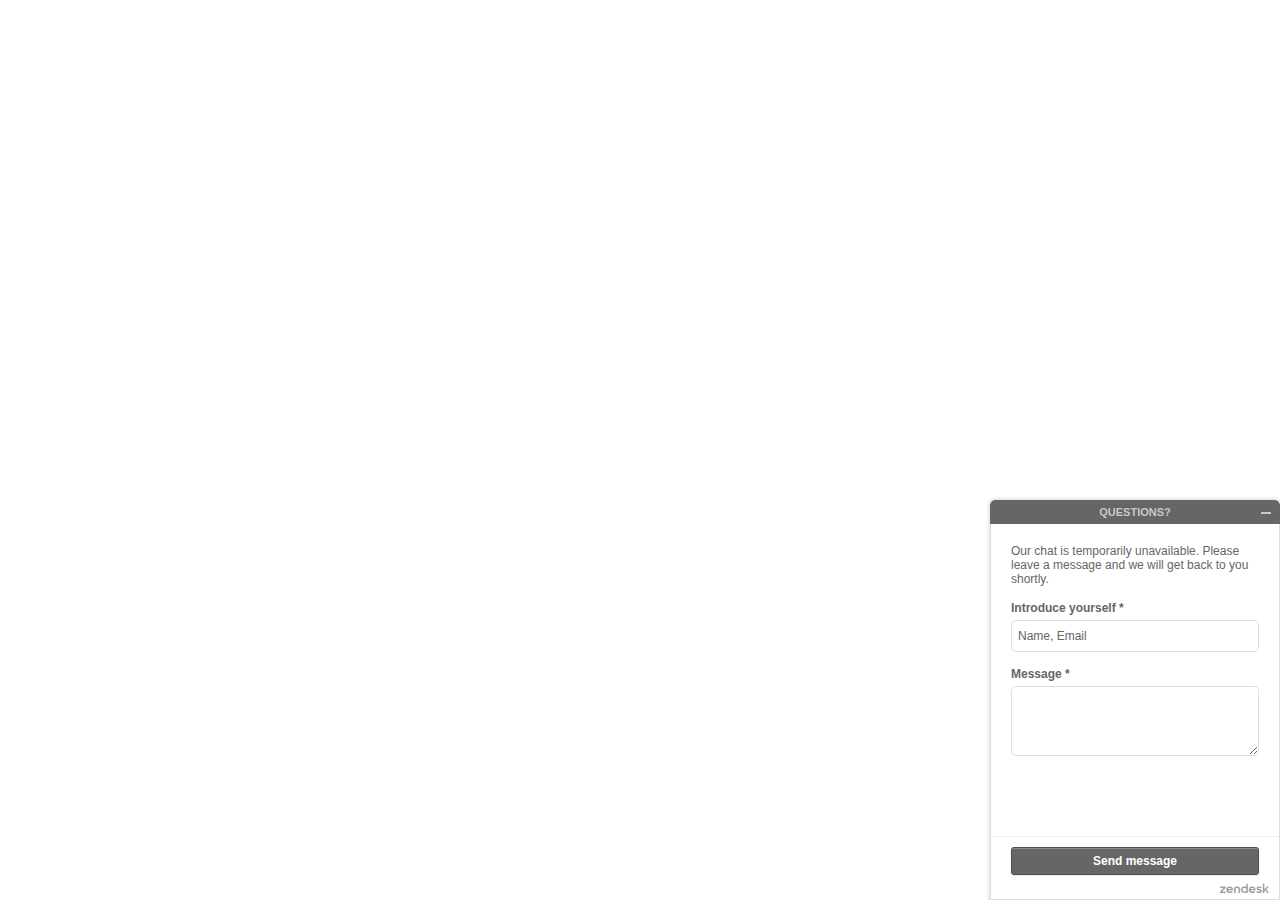
<file: Welcome _ Rebecca Taylor_files/saved_resource(1).html>
<!DOCTYPE html>
<!-- saved from url=(0030)https://www.rebeccataylor.com/ -->
<html lang="en" dir="ltr" style="overflow-y: hidden;"><head><meta http-equiv="Content-Type" content="text/html; charset=UTF-8"><style>html,body{height:100%;width:100%;} *{border:0;padding:0;margin:0;box-sizing:border-box;-moz-box-sizing:border-box;-webkit-box-sizing:border-box}</style><style type="text/css" __jx__stylesheet_id="jcss_">


.meshim_widget_Widget {font-family:Verdana, Geneva, sans-serif;;font-family:Verdana, Geneva, sans-serif;;font-size:12px;;}
.meshim_widget_Widget textarea {font-family:Verdana, Geneva, sans-serif;;font-family:Verdana, Geneva, sans-serif;;font-size:12px;;}
.meshim_widget_Widget input {font-family:Verdana, Geneva, sans-serif;;font-family:Verdana, Geneva, sans-serif;;font-size:12px;;}
.meshim_widget_Widget button {font-family:Verdana, Geneva, sans-serif;;font-family:Verdana, Geneva, sans-serif;;font-size:12px;;}
.meshim_widget_Widget :lang(ja) * {font-weight:normal!important;font-style:normal!important;}
.meshim_widget_Widget :lang(ja) ::-webkit-input-placeholder {font-style:normal!important;}
.meshim_widget_Widget :lang(ja) :-moz-placeholder {font-style:normal!important;}
.meshim_widget_Widget :lang(ja) ::-moz-placeholder {font-style:normal!important;}
.meshim_widget_Widget :lang(ja) :-ms-input-placeholder {font-style:normal!important;}
.meshim_widget_Widget :lang(ja) .placeholder {font-style:normal!important;}
.meshim_widget_Widget :lang(ko) * {font-weight:normal!important;font-style:normal!important;}
.meshim_widget_Widget :lang(ko) ::-webkit-input-placeholder {font-style:normal!important;}
.meshim_widget_Widget :lang(ko) :-moz-placeholder {font-style:normal!important;}
.meshim_widget_Widget :lang(ko) ::-moz-placeholder {font-style:normal!important;}
.meshim_widget_Widget :lang(ko) :-ms-input-placeholder {font-style:normal!important;}
.meshim_widget_Widget :lang(ko) .placeholder {font-style:normal!important;}
.meshim_widget_Widget :lang(zh_CN) * {font-weight:normal!important;font-style:normal!important;}
.meshim_widget_Widget :lang(zh_CN) ::-webkit-input-placeholder {font-style:normal!important;}
.meshim_widget_Widget :lang(zh_CN) :-moz-placeholder {font-style:normal!important;}
.meshim_widget_Widget :lang(zh_CN) ::-moz-placeholder {font-style:normal!important;}
.meshim_widget_Widget :lang(zh_CN) :-ms-input-placeholder {font-style:normal!important;}
.meshim_widget_Widget :lang(zh_CN) .placeholder {font-style:normal!important;}
.meshim_widget_Widget :lang(zh_TW) * {font-weight:normal!important;font-style:normal!important;}
.meshim_widget_Widget :lang(zh_TW) ::-webkit-input-placeholder {font-style:normal!important;}
.meshim_widget_Widget :lang(zh_TW) :-moz-placeholder {font-style:normal!important;}
.meshim_widget_Widget :lang(zh_TW) ::-moz-placeholder {font-style:normal!important;}
.meshim_widget_Widget :lang(zh_TW) :-ms-input-placeholder {font-style:normal!important;}
.meshim_widget_Widget :lang(zh_TW) .placeholder {font-style:normal!important;}
.meshim_widget_Widget.popout {position:absolute;top:0; left:0;width:100%; height:100%;}
.meshim_widget_Widget * {-webkit-tap-highlight-color:transparent;}
.meshim_widget_Widget input:focus {outline:none;}
.meshim_widget_Widget select:focus {outline:none;}
.meshim_widget_Widget textarea:focus {outline:none;}
.meshim_widget_Widget button:focus {outline:none;}
.meshim_widget_Widget img {-ms-interpolation-mode:bicubic;}
.meshim_widget_Widget input:-moz-placeholder {opacity:1;}
.meshim_widget_Widget input::-moz-placeholder {opacity:1;}
.meshim_widget_Widget textarea:-moz-placeholder {opacity:1;}
.meshim_widget_Widget textarea::-moz-placeholder {opacity:1;}
.meshim_widget_Widget input::-moz-focus-inner {padding:0;border:0;}
.meshim_widget_Widget button::-moz-focus-inner {padding:0;border:0;}
.meshim_widget_Widget table {font-size:100%;color:inherit;border-collapse:collapse;border-spacing:0;}




.meshim_widget_components_ChatWindow {position:relative;color:#666;;}
.meshim_widget_components_ChatWindow.popout {padding:0;margin:0 auto;width:100%; height:100%;max-width:650px;background:#FFF;;}
.meshim_widget_components_ChatWindow.mobile {max-width:none;width:100%;height:auto;min-height:100%;}
.meshim_widget_components_ChatWindow.tablet {max-width:mobileMaxWidthL;;}









.meshim_widget_widgets_ViewStack {width:100%; height:100%;}




.meshim_widget_components_chatWindow_MenuStack {width:100%; height:100%;}
.meshim_widget_components_chatWindow_MenuStack {overflow:visible;}
.meshim_widget_components_chatWindow_MenuStack.popout {position:absolute;}




.meshim_widget_components_chatWindow_MainStack {width:100%; height:100%;}
.meshim_widget_components_chatWindow_MainStack {overflow:hidden;box-shadow:0px 0px 3px 2px rgba(0,0,0,0.1);;}
.meshim_widget_components_chatWindow_MainStack.ms_br {border-top-left-radius:5px;; border-top-right-radius:5px;;}
.meshim_widget_components_chatWindow_MainStack.ms_bm {border-top-left-radius:5px;; border-top-right-radius:5px;;}
.meshim_widget_components_chatWindow_MainStack.ms_bl {border-top-left-radius:5px;; border-top-right-radius:5px;;}
.meshim_widget_components_chatWindow_MainStack.ms_tr {border-bottom-left-radius:5px;; border-bottom-right-radius:5px;;}
.meshim_widget_components_chatWindow_MainStack.ms_tm {border-bottom-left-radius:5px;; border-bottom-right-radius:5px;;}
.meshim_widget_components_chatWindow_MainStack.ms_tl {border-bottom-left-radius:5px;; border-bottom-right-radius:5px;;}
.meshim_widget_components_chatWindow_MainStack.popout {margin:0 auto;max-width:650px;min-width:240px;min-height:335px;height:100%;border-radius:0;}
.meshim_widget_components_chatWindow_MainStack.mobile {min-width:0; min-height:0;max-width:none;}



.meshim_widget_widgets_Branding {display:inline-block;color:#999;;}



.meshim_widget_widgets_branding_Link {color:inherit;text-decoration:inherit;}



.meshim_widget_widgets_IconFont {font-family:zopim, "Segoe UI Symbol", "Arial Unicode MS", "Lucida Sans Unicode", sans-serif;speak:none;font-style:normal;font-weight:normal;line-height:1;-webkit-font-smoothing:antialiased;}
.meshim_widget_widgets_IconFont:focus {outline:none;}



.meshim_widget_widgets_branding_ZopimGolion {color:inherit;text-decoration:inherit;}
.meshim_widget_widgets_branding_ZopimGolion {font-size:10px;}
.meshim_widget_widgets_branding_ZopimGolion.mobile {font-size:11px;}
.meshim_widget_widgets_branding_ZopimGolion .logo {line-height:inherit;padding-top:2px;padding-right:1px;}



.meshim_widget_widgets_ChatWindowPanel {position:relative;margin:chatWindowPanelMargin;;}
.meshim_widget_widgets_ChatWindowPanel .container {position:relative;background:#FFF;;border-width:0 1px;;border-style:solid;;border-color:#DDD;;}
.meshim_widget_widgets_ChatWindowPanel .mobile_options_menu_icon {position:absolute;z-index:102;}
.meshim_widget_widgets_ChatWindowPanel .chat_window_panel_branding.hidden {display:none!important;}
.meshim_widget_widgets_ChatWindowPanel .chat_window_panel_branding {display:block;padding:5px;margin:10px 0;text-align:center;}
.meshim_widget_widgets_ChatWindowPanel .container_and_brand_wrapper {width:100%; height:100%;}
.meshim_widget_widgets_ChatWindowPanel.full_frame_layout .container {width:100%; height:100%;overfow:hidden;}
.meshim_widget_widgets_ChatWindowPanel.full_frame_layout {overflow:hidden;width:100%; height:100%;}
.meshim_widget_widgets_ChatWindowPanel.free_flow_layout .container {width:auto; height:auto;}
.meshim_widget_widgets_ChatWindowPanel.free_flow_layout {overflow:auto;width:auto; height:auto;}
.meshim_widget_widgets_ChatWindowPanel.free_flow_with_fixed_titlebar_layout .container_and_brand_wrapper {overflow:auto;-webkit-overflow-scrolling:touch;}
.meshim_widget_widgets_ChatWindowPanel.free_flow_with_fixed_titlebar_layout .container {width:auto; height:auto;}
.meshim_widget_widgets_ChatWindowPanel.free_flow_with_fixed_titlebar_layout {overflow:hidden;width:100%; height:100%;}
.meshim_widget_widgets_ChatWindowPanel.has_title_bar {padding-top:24px;;}
.meshim_widget_widgets_ChatWindowPanel.has_action_bar_at_bottom {padding-bottom:24px;;}
.meshim_widget_widgets_ChatWindowPanel.cwp_small {width:240px;;height:335px;;}
.meshim_widget_widgets_ChatWindowPanel.cwp_medium {width:290px;;height:400px;;}
.meshim_widget_widgets_ChatWindowPanel.cwp_large {width:350px;;height:450px;;}
.meshim_widget_widgets_ChatWindowPanel.cwp_full {width:100%; height:100%;}
.meshim_widget_widgets_ChatWindowPanel.cwp_mini {width:240px;;height:200px;;}
.meshim_widget_widgets_ChatWindowPanel.ltr .mobile_options_menu_icon {top:0; left:0;}
.meshim_widget_widgets_ChatWindowPanel.rtl .mobile_options_menu_icon {top:0; right:0;}



.meshim_widget_widgets_BorderOverlay {position:absolute;top:0; left:0;width:100%; height:100%;border-radius:inherit;}



.meshim_widget_widgets_titleBar_MinimizeButton {width:22px;height:22px;position:relative;overflow:hidden;}
.meshim_widget_widgets_titleBar_MinimizeButton .bar {width:10px;height:2px;margin:auto;background-color:#c8c8c8;;background-color:titleBarIconsColor;;}
.meshim_widget_widgets_titleBar_MinimizeButton .table {width:100%;height:100%;table-layout:fixed;border-spacing:0;border-collapse:collapse;}
.meshim_widget_widgets_titleBar_MinimizeButton .td {vertical-align:middle;}
.meshim_widget_widgets_titleBar_MinimizeButton .overlay {position:absolute;top:0; left:0;width:100%; height:100%;background-color:transparent;}



.meshim_widget_widgets_TitleBar.title_bar_popout {cursor:default;}
.meshim_widget_widgets_TitleBar {position:absolute;top:0; left:0;width:100%;overflow:hidden;z-index:10;height:24px;;color:#c8c8c8;;background:#666666;;}
.meshim_widget_widgets_TitleBar .border_overlay {border-width:0;;border-style:solid;;border-color:#DDD;;}
.meshim_widget_widgets_TitleBar .title .title_text {cursor:inherit;}
.meshim_widget_widgets_TitleBar .title .status_text {cursor:inherit;}
.meshim_widget_widgets_TitleBar .title .title_text {display:inline;display:titleBarTitleDisplay;;}
.meshim_widget_widgets_TitleBar .title .status_text {display:none;display:titleBarStatusDisplay;;}
.meshim_widget_widgets_TitleBar .title {white-space:nowrap;overflow:hidden;text-overflow:ellipsis;cursor:inherit;text-align:center;;font-size:11px;;line-height:24px;;font-weight:bold;;}
.meshim_widget_widgets_TitleBar.ltr .title {padding-left:60px;;padding-right:60px;;}
.meshim_widget_widgets_TitleBar.rtl .title {padding-left:60px;;padding-right:60px;;}
.meshim_widget_widgets_TitleBar .icons .icon_font:hover {titleBarItemHover;}
.meshim_widget_widgets_TitleBar .icons .icon_font {display:inline-block;text-align:center;padding-right:6px; padding-left:6px;line-height:24px;;}
.meshim_widget_widgets_TitleBar .icons .button_container {display:inline-block;vertical-align:middle;cursor:pointer;padding-top:2px;}
.meshim_widget_widgets_TitleBar .icons {position:absolute;cursor:default;color:titleBarIconsColor;;font-size:10px;;}
.meshim_widget_widgets_TitleBar.ltr .icons .button_container.last_child {padding-right:3px;}
.meshim_widget_widgets_TitleBar.ltr .icons {top:0; right:0;}
.meshim_widget_widgets_TitleBar.rtl .icons .button_container.last_child {padding-left:3px;}
.meshim_widget_widgets_TitleBar.rtl .icons {top:0; left:0;}
.meshim_widget_widgets_TitleBar.br {border-top-left-radius:5px;; border-top-right-radius:5px;;}
.meshim_widget_widgets_TitleBar.bm {border-top-left-radius:5px;; border-top-right-radius:5px;;}
.meshim_widget_widgets_TitleBar.bl {border-top-left-radius:5px;; border-top-right-radius:5px;;}
.meshim_widget_widgets_TitleBar.mobile .title {font-size:16px;;}
.meshim_widget_widgets_TitleBar.mobile.ltr .icons .button_container.last_child {padding:0;}
.meshim_widget_widgets_TitleBar.mobile.ltr .icons .button_container {padding:0;}
.meshim_widget_widgets_TitleBar.mobile.rtl .icons .button_container.last_child {padding:0;}
.meshim_widget_widgets_TitleBar.mobile.rtl .icons .button_container {padding:0;}
.meshim_widget_widgets_TitleBar.mobile {z-index:101;border-radius:0;}



.meshim_widget_widgets_ActionBar {position:absolute;bottom:0; left:0;overflow:hidden;z-index:10;width:100%;;height:24px;;color:#999;;background:#FFF;;padding-left:10px;; padding-right:10px;;}
.meshim_widget_widgets_ActionBar .border_overlay {border-width:0 1px 1px 1px;;border-style:solid;;border-color:#DDD;;}
.meshim_widget_widgets_ActionBar .actions {float:left;}
.meshim_widget_widgets_ActionBar .branding .icon_font {*color:#999;;*line-height:24px;;*text-decoration:none;}
.meshim_widget_widgets_ActionBar .branding:hover {color:#666;;}
.meshim_widget_widgets_ActionBar .branding {position:relative;float:right;color:#999;;line-height:24px;;}
.meshim_widget_widgets_ActionBar.rtl .actions {float:right;}
.meshim_widget_widgets_ActionBar.rtl .branding {float:left;}



.meshim_widget_widgets_Toast {color:#666;;background:rgba(255, 255, 255, 0.95);;padding:10px;;border-width:1px;;border-style:solid;;border-color:#DDD;;border-radius:5px;;box-shadow:0px 0px 3px 2px rgba(0,0,0,0.1);;}



.meshim_widget_widgets_toast_disconnected_Image .dot {margin-right:3px;}



.meshim_widget_widgets_toast_disconnected_image_Dot.dark {opacity:1;}
.meshim_widget_widgets_toast_disconnected_image_Dot {position:relative;display:inline-block;width:6px; height:6px;background:#666;;border-radius:50%;opacity:0.5;transition:all 0.3s;}



.meshim_widget_widgets_toast_Disconnected {color:#666;;background:rgba(255, 255, 255, 0.95);;padding:10px;;border-width:1px;;border-style:solid;;border-color:#DDD;;border-radius:5px;;box-shadow:0px 0px 3px 2px rgba(0,0,0,0.1);;}
.meshim_widget_widgets_toast_Disconnected.toast_disconnected {cursor:pointer;}
.meshim_widget_widgets_toast_Disconnected {text-align:center;}
.meshim_widget_widgets_toast_Disconnected .reconnecting_toast_text {display:block;margin-left:34px;font-weight:bold;text-align:left;}
.meshim_widget_widgets_toast_Disconnected .reconnecting_toast_image {float:left;margin-top:-2px;}



.meshim_widget_widgets_ChatWindowDisconnectedToast .toast {display:inline-block;max-width:80%;}
.meshim_widget_widgets_ChatWindowDisconnectedToast {position:absolute;z-index:1000;top:40px;left:0;width:100%;height:0;text-align:center;}
.meshim_widget_widgets_ChatWindowDisconnectedToast.mobile {position:fixed;top:60px;}



.meshim_widget_components_chatWindow_PreChatOfflineForm {position:relative;margin:chatWindowPanelMargin;;}
.meshim_widget_components_chatWindow_PreChatOfflineForm .container {position:relative;background:#FFF;;border-width:0 1px;;border-style:solid;;border-color:#DDD;;}
.meshim_widget_components_chatWindow_PreChatOfflineForm .mobile_options_menu_icon {position:absolute;z-index:102;}
.meshim_widget_components_chatWindow_PreChatOfflineForm .chat_window_panel_branding.hidden {display:none!important;}
.meshim_widget_components_chatWindow_PreChatOfflineForm .chat_window_panel_branding {display:block;padding:5px;margin:10px 0;text-align:center;}
.meshim_widget_components_chatWindow_PreChatOfflineForm .container_and_brand_wrapper {width:100%; height:100%;}
.meshim_widget_components_chatWindow_PreChatOfflineForm.full_frame_layout .container {width:100%; height:100%;overfow:hidden;}
.meshim_widget_components_chatWindow_PreChatOfflineForm.full_frame_layout {overflow:hidden;width:100%; height:100%;}
.meshim_widget_components_chatWindow_PreChatOfflineForm.free_flow_layout .container {width:auto; height:auto;}
.meshim_widget_components_chatWindow_PreChatOfflineForm.free_flow_layout {overflow:auto;width:auto; height:auto;}
.meshim_widget_components_chatWindow_PreChatOfflineForm.free_flow_with_fixed_titlebar_layout .container_and_brand_wrapper {overflow:auto;-webkit-overflow-scrolling:touch;}
.meshim_widget_components_chatWindow_PreChatOfflineForm.free_flow_with_fixed_titlebar_layout .container {width:auto; height:auto;}
.meshim_widget_components_chatWindow_PreChatOfflineForm.free_flow_with_fixed_titlebar_layout {overflow:hidden;width:100%; height:100%;}
.meshim_widget_components_chatWindow_PreChatOfflineForm.has_title_bar {padding-top:24px;;}
.meshim_widget_components_chatWindow_PreChatOfflineForm.has_action_bar_at_bottom {padding-bottom:24px;;}
.meshim_widget_components_chatWindow_PreChatOfflineForm.cwp_small {width:240px;;height:335px;;}
.meshim_widget_components_chatWindow_PreChatOfflineForm.cwp_medium {width:290px;;height:400px;;}
.meshim_widget_components_chatWindow_PreChatOfflineForm.cwp_large {width:350px;;height:450px;;}
.meshim_widget_components_chatWindow_PreChatOfflineForm.cwp_full {width:100%; height:100%;}
.meshim_widget_components_chatWindow_PreChatOfflineForm.cwp_mini {width:240px;;height:200px;;}
.meshim_widget_components_chatWindow_PreChatOfflineForm.ltr .mobile_options_menu_icon {top:0; left:0;}
.meshim_widget_components_chatWindow_PreChatOfflineForm.rtl .mobile_options_menu_icon {top:0; right:0;}
.meshim_widget_components_chatWindow_PreChatOfflineForm .disconnected_toast.hide {display:none;}



.meshim_widget_widgets_AbsolutePaddingContainer {position:relative;*overflow:visible;width:100%;height:100%;}



.meshim_widget_widgets_ChatWindowContent {position:relative;*overflow:visible;width:100%;height:100%;}
.meshim_widget_widgets_ChatWindowContent.mobile {margin:0 auto;height:auto;border:none;max-width:mobileMaxWidthS;;}
.meshim_widget_widgets_ChatWindowContent.tablet {max-width:mobileMaxWidth;;}








.meshim_widget_widgets_ScrollableFrame {position:relative;width:100%; height:100%;}
.meshim_widget_widgets_ScrollableFrame .scrollable_inner {position:relative;width:100%; height:100%;}
.meshim_widget_widgets_ScrollableFrame .scrollable_inner {overflow-x:hidden;overflow-y:auto;padding-bottom:0!important;}
.meshim_widget_widgets_ScrollableFrame .scrollable_fixed_top {position:absolute;left:0; right:0;pointer-events:none;}
.meshim_widget_widgets_ScrollableFrame .scrollable_fixed_bottom {position:absolute;left:0; right:0;pointer-events:none;}
.meshim_widget_widgets_ScrollableFrame .scrollable_fixed_top {top:0;height:5px;;background:#000;background:-o-linear-gradient(top,rgba(0,0,0,0.05),rgba(0,0,0,0));background:-moz-linear-gradient(top,rgba(0,0,0,0.05),rgba(0,0,0,0));background:-ms-linear-gradient(top,rgba(0,0,0,0.05),rgba(0,0,0,0));background:linear-gradient(top,rgba(0,0,0,0.05),rgba(0,0,0,0));background:-webkit-gradient(linear,center top,center bottom,from(rgba(0,0,0,0.05)),to(rgba(0,0,0,0)));filter:progid:DXImageTransform.Microsoft.gradient(startColorstr=#0d000000, endColorstr=#00000000);-ms-filter:progid:DXImageTransform.Microsoft.gradient(startColorstr=#0d000000, endColorstr=#00000000);;background-color:transparent;;}
.meshim_widget_widgets_ScrollableFrame .scrollable_fixed_bottom {bottom:0;height:5px;;background:#000;background:-o-linear-gradient(top,rgba(0,0,0,0),rgba(0,0,0,0.05));background:-moz-linear-gradient(top,rgba(0,0,0,0),rgba(0,0,0,0.05));background:-ms-linear-gradient(top,rgba(0,0,0,0),rgba(0,0,0,0.05));background:linear-gradient(top,rgba(0,0,0,0),rgba(0,0,0,0.05));background:-webkit-gradient(linear,center top,center bottom,from(rgba(0,0,0,0)),to(rgba(0,0,0,0.05)));filter:progid:DXImageTransform.Microsoft.gradient(startColorstr=#00000000, endColorstr=#0d000000);-ms-filter:progid:DXImageTransform.Microsoft.gradient(startColorstr=#00000000, endColorstr=#0d000000);;background-color:transparent;;}
.meshim_widget_widgets_ScrollableFrame.scroll_top .scrollable_fixed_top {display:none;}
.meshim_widget_widgets_ScrollableFrame.scroll_bottom .scrollable_fixed_bottom {display:none;}
.meshim_widget_widgets_ScrollableFrame.sf_small .scrollable_inner {padding:10px;;}
.meshim_widget_widgets_ScrollableFrame.sf_small {padding:scrollableFramePaddingSmall;;}
.meshim_widget_widgets_ScrollableFrame.sf_medium .scrollable_inner {padding:20px;;}
.meshim_widget_widgets_ScrollableFrame.sf_medium {padding:scrollableFramePaddingMedium;;}
.meshim_widget_widgets_ScrollableFrame.sf_large .scrollable_inner {padding:20px;;}
.meshim_widget_widgets_ScrollableFrame.sf_large {padding:scrollableFramePaddingLarge;;}
@media only screen and (max-width: 300px) { .meshim_widget_widgets_ScrollableFrame.popout   .scrollable_inner {padding:10px;;} }
@media only screen and (max-width: 300px) { .meshim_widget_widgets_ScrollableFrame.popout   {padding:scrollableFramePaddingSmall;;} }
@media only screen and (min-width: 300px) and (max-width: 500px) { .meshim_widget_widgets_ScrollableFrame.popout   .scrollable_inner {padding:20px;;} }
@media only screen and (min-width: 300px) and (max-width: 500px) { .meshim_widget_widgets_ScrollableFrame.popout   {padding:scrollableFramePaddingMedium;;} }
@media only screen and (min-width: 500px) { .meshim_widget_widgets_ScrollableFrame.popout   .scrollable_inner {padding:20px;;} }
@media only screen and (min-width: 500px) { .meshim_widget_widgets_ScrollableFrame.popout   {padding:scrollableFramePaddingLarge;;} }
.meshim_widget_widgets_ScrollableFrame.mobile .scrollable_inner {padding:10px;}
.meshim_widget_widgets_ScrollableFrame.mobile {border-bottom:none;}



.meshim_widget_components_chatWindow_preChatOfflineForm_PastHistoryNotice.desktop.medium {margin-bottom:5px;top:-10px;}
.meshim_widget_components_chatWindow_preChatOfflineForm_PastHistoryNotice.desktop.large {margin-bottom:5px;top:-10px;}
.meshim_widget_components_chatWindow_preChatOfflineForm_PastHistoryNotice:hover {color:#666;;}
.meshim_widget_components_chatWindow_preChatOfflineForm_PastHistoryNotice {position:relative;text-align:center;padding-bottom:10px;border-bottom:1px solid #DDD;cursor:pointer;color:#999;;margin-bottom:15px;}
.meshim_widget_components_chatWindow_preChatOfflineForm_PastHistoryNotice .clock {position:relative;display:inline;top:4px;font-size:16px;padding-right:8px;}
.meshim_widget_components_chatWindow_preChatOfflineForm_PastHistoryNotice.rtl .clock {padding-right:0;padding-left:8px;}
.meshim_widget_components_chatWindow_preChatOfflineForm_PastHistoryNotice .history_link {color:#666;;text-decoration:underline;}



.meshim_widget_widgets_form_OfflineDeflection.mobile .channel_icon {font-size:38px;padding-right:10px;}
.meshim_widget_widgets_form_OfflineDeflection .label {display:block;margin-bottom:5px;font-weight:bold;}
.meshim_widget_widgets_form_OfflineDeflection .channel_icon {display:inline-block;font-size:25px;padding-right:5px;margin-top:4px;cursor:pointer;text-decoration:none;outline:none;}
.meshim_widget_widgets_form_OfflineDeflection .channel_messenger {color:#0084FF;}
.meshim_widget_widgets_form_OfflineDeflection .channel_twitter {color:#1DA1F2;}
.meshim_widget_widgets_form_OfflineDeflection {padding-bottom:15px;}




.meshim_widget_widgets_FakeInput {display:block;appearance:none;*overflow:visible;width:100%;color:#666;;background:#FFF;;padding:6px;;border-width:1px;;border-style:solid;;border-color:#DDD;;border-radius:5px;;box-shadow:inputShadow;;}
.meshim_widget_widgets_FakeInput:focus {color:inputFocusColor;;background:inputFocusBg;;border-color:#6d6d6d;;box-shadow:inputFocusShadow;;outline:none;}
.meshim_widget_widgets_FakeInput.focus {color:inputFocusColor;;background:inputFocusBg;;border-color:#6d6d6d;;box-shadow:inputFocusShadow;;outline:none;}
.meshim_widget_widgets_FakeInput::-webkit-input-placeholder {color:#AAA;;font-style:italic;;}
.meshim_widget_widgets_FakeInput:-moz-placeholder {color:#AAA;;font-style:italic;;}
.meshim_widget_widgets_FakeInput::-moz-placeholder {color:#AAA;;font-style:italic;;}
.meshim_widget_widgets_FakeInput:-ms-input-placeholder {color:#AAA;;font-style:italic;;}
.meshim_widget_widgets_FakeInput.placeholder {color:#AAA;;font-style:italic;;}
.meshim_widget_widgets_FakeInput.invalid {color:inputInvalidColor;;background:inputInvalidBg;;border-color:#CC0000;;box-shadow:inputInvalidShadow;;}
.meshim_widget_widgets_FakeInput.invalid.mobile {padding-right:30px;}
.meshim_widget_widgets_FakeInput.invalid.rtl.mobile {padding-right:6px;;padding-left:30px;}
.meshim_widget_widgets_FakeInput.unstyled {border:none;background:transparent;box-shadow:none;}
.meshim_widget_widgets_FakeInput.standalone {margin-top:10px;margin-bottom:5px;}




.meshim_widget_widgets_Gravatar .avatar {background:#FFF;}
.meshim_widget_widgets_Gravatar.hide_auth_type .auth_type {display:none!important;}
.meshim_widget_widgets_Gravatar {width:60px;height:60px;position:relative;overflow:hidden;border-width:0;;border-style:solid;;border-color:#DDD;;border-radius:3px;;box-shadow:avatarShadow;;}



.meshim_widget_widgets_Avatar .avatar {background:#FFF;}
.meshim_widget_widgets_Avatar.hide_auth_type .auth_type {display:none!important;}
.meshim_widget_widgets_Avatar {width:60px;height:60px;position:relative;overflow:hidden;border-width:0;;border-style:solid;;border-color:#DDD;;border-radius:3px;;box-shadow:avatarShadow;;}






.meshim_widget_widgets_iconFont_Button .icon_font {display:inline;line-height:inherit;vertical-align:middle;font-size:14px;;}
.meshim_widget_widgets_iconFont_Button {background:transparent;border:none;color:inherit;}
.meshim_widget_widgets_iconFont_Button.mobile .icon_font {position:relative;font-size:18px;;}



.meshim_widget_widgets_ErrorMessage {margin-top:5px;;margin-bottom:10px;;color:#CC0000;;font-weight:bold;;font-style:italic;;}




.meshim_widget_widgets_TextField {display:block;appearance:none;*overflow:visible;width:100%;color:#666;;background:#FFF;;padding:6px;;border-width:1px;;border-style:solid;;border-color:#DDD;;border-radius:5px;;box-shadow:inputShadow;;}
.meshim_widget_widgets_TextField:focus {color:inputFocusColor;;background:inputFocusBg;;border-color:#6d6d6d;;box-shadow:inputFocusShadow;;outline:none;}
.meshim_widget_widgets_TextField.focus {color:inputFocusColor;;background:inputFocusBg;;border-color:#6d6d6d;;box-shadow:inputFocusShadow;;outline:none;}
.meshim_widget_widgets_TextField::-webkit-input-placeholder {color:#AAA;;font-style:italic;;}
.meshim_widget_widgets_TextField:-moz-placeholder {color:#AAA;;font-style:italic;;}
.meshim_widget_widgets_TextField::-moz-placeholder {color:#AAA;;font-style:italic;;}
.meshim_widget_widgets_TextField:-ms-input-placeholder {color:#AAA;;font-style:italic;;}
.meshim_widget_widgets_TextField.placeholder {color:#AAA;;font-style:italic;;}
.meshim_widget_widgets_TextField.invalid {color:inputInvalidColor;;background:inputInvalidBg;;border-color:#CC0000;;box-shadow:inputInvalidShadow;;}
.meshim_widget_widgets_TextField.invalid.mobile {padding-right:30px;}
.meshim_widget_widgets_TextField.invalid.rtl.mobile {padding-right:6px;;padding-left:30px;}
.meshim_widget_widgets_TextField.unstyled {border:none;background:transparent;box-shadow:none;}
.meshim_widget_widgets_TextField.standalone {margin-top:10px;margin-bottom:5px;}





.meshim_widget_widgets_EmailField {display:block;appearance:none;*overflow:visible;width:100%;color:#666;;background:#FFF;;padding:6px;;border-width:1px;;border-style:solid;;border-color:#DDD;;border-radius:5px;;box-shadow:inputShadow;;}
.meshim_widget_widgets_EmailField:focus {color:inputFocusColor;;background:inputFocusBg;;border-color:#6d6d6d;;box-shadow:inputFocusShadow;;outline:none;}
.meshim_widget_widgets_EmailField.focus {color:inputFocusColor;;background:inputFocusBg;;border-color:#6d6d6d;;box-shadow:inputFocusShadow;;outline:none;}
.meshim_widget_widgets_EmailField::-webkit-input-placeholder {color:#AAA;;font-style:italic;;}
.meshim_widget_widgets_EmailField:-moz-placeholder {color:#AAA;;font-style:italic;;}
.meshim_widget_widgets_EmailField::-moz-placeholder {color:#AAA;;font-style:italic;;}
.meshim_widget_widgets_EmailField:-ms-input-placeholder {color:#AAA;;font-style:italic;;}
.meshim_widget_widgets_EmailField.placeholder {color:#AAA;;font-style:italic;;}
.meshim_widget_widgets_EmailField.invalid {color:inputInvalidColor;;background:inputInvalidBg;;border-color:#CC0000;;box-shadow:inputInvalidShadow;;}
.meshim_widget_widgets_EmailField.invalid.mobile {padding-right:30px;}
.meshim_widget_widgets_EmailField.invalid.rtl.mobile {padding-right:6px;;padding-left:30px;}
.meshim_widget_widgets_EmailField.unstyled {border:none;background:transparent;box-shadow:none;}
.meshim_widget_widgets_EmailField.standalone {margin-top:10px;margin-bottom:5px;}





.meshim_widget_widgets_PhoneField {display:block;appearance:none;*overflow:visible;width:100%;color:#666;;background:#FFF;;padding:6px;;border-width:1px;;border-style:solid;;border-color:#DDD;;border-radius:5px;;box-shadow:inputShadow;;}
.meshim_widget_widgets_PhoneField:focus {color:inputFocusColor;;background:inputFocusBg;;border-color:#6d6d6d;;box-shadow:inputFocusShadow;;outline:none;}
.meshim_widget_widgets_PhoneField.focus {color:inputFocusColor;;background:inputFocusBg;;border-color:#6d6d6d;;box-shadow:inputFocusShadow;;outline:none;}
.meshim_widget_widgets_PhoneField::-webkit-input-placeholder {color:#AAA;;font-style:italic;;}
.meshim_widget_widgets_PhoneField:-moz-placeholder {color:#AAA;;font-style:italic;;}
.meshim_widget_widgets_PhoneField::-moz-placeholder {color:#AAA;;font-style:italic;;}
.meshim_widget_widgets_PhoneField:-ms-input-placeholder {color:#AAA;;font-style:italic;;}
.meshim_widget_widgets_PhoneField.placeholder {color:#AAA;;font-style:italic;;}
.meshim_widget_widgets_PhoneField.invalid {color:inputInvalidColor;;background:inputInvalidBg;;border-color:#CC0000;;box-shadow:inputInvalidShadow;;}
.meshim_widget_widgets_PhoneField.invalid.mobile {padding-right:30px;}
.meshim_widget_widgets_PhoneField.invalid.rtl.mobile {padding-right:6px;;padding-left:30px;}
.meshim_widget_widgets_PhoneField.unstyled {border:none;background:transparent;box-shadow:none;}
.meshim_widget_widgets_PhoneField.standalone {margin-top:10px;margin-bottom:5px;}




.meshim_widget_widgets_form_Profile .fake_input {position:relative;overflow:hidden;transform:translateZ(0);*zoom:1;}
.meshim_widget_widgets_form_Profile .avatar {float:left;width:32px; height:32px;margin-right:5px;profileFormLoggedIn;}
.meshim_widget_widgets_form_Profile.rtl .avatar {float:right;margin-right:0;margin-left:5px;}
.meshim_widget_widgets_form_Profile .internal_placeholder {float:left;vertical-align:top;cursor:pointer;}
.meshim_widget_widgets_form_Profile.rtl .internal_placeholder {float:right;}
.meshim_widget_widgets_form_Profile .profile_divider {vertical-align:top;margin-right:5px;}
.meshim_widget_widgets_form_Profile.rtl .profile_divider {margin-right:0;margin-left:5px;}
.meshim_widget_widgets_form_Profile .internal_placeholder {line-height:18px;*line-height:18px!important;}
.meshim_widget_widgets_form_Profile .profile_divider {line-height:18px;*line-height:18px!important;}
.meshim_widget_widgets_form_Profile .edit_external .edit_external_label {vertical-align:middle;}
.meshim_widget_widgets_form_Profile .edit_external .edit_external_types .profile_form_edit_external {display:inline-block;}
.meshim_widget_widgets_form_Profile .edit_external .edit_external_types {display:inline-block;vertical-align:middle;}
.meshim_widget_widgets_form_Profile .edit_external {margin-top:5px;color:#AAA;;margin-bottom:15px;}
.meshim_widget_widgets_form_Profile.rtl .edit_external .edit_external_types .profile_form_edit_external {margin-left:0;margin-right:5px;}
.meshim_widget_widgets_form_Profile .logged_in_name {font-weight:bold;}
.meshim_widget_widgets_form_Profile .logged_in_name.buttons_pad {padding-right:40px;}
.meshim_widget_widgets_form_Profile .logged_in_name {display:block;white-space:nowrap;overflow:hidden;text-overflow:ellipsis;}
.meshim_widget_widgets_form_Profile .logged_in_email {display:block;white-space:nowrap;overflow:hidden;text-overflow:ellipsis;}
.meshim_widget_widgets_form_Profile.rtl .logged_in_name {padding-right:0;}
.meshim_widget_widgets_form_Profile.rtl .logged_in_name.buttons_pad {padding-left:40px;}
.meshim_widget_widgets_form_Profile .logged_in_actions button:hover {color:#444;;}
.meshim_widget_widgets_form_Profile .logged_in_actions button:focus {color:#444;;}
.meshim_widget_widgets_form_Profile .logged_in_actions button {margin-left:5px;}
.meshim_widget_widgets_form_Profile .logged_in_actions .divider {font-size:10px;;line-height:1.5;margin:0 5px;cursor:default;opacity:0.5;}
.meshim_widget_widgets_form_Profile .logged_in_actions {position:absolute;top:0; right:0;color:#AAA;;margin-top:5px;margin-right:5px;}
.meshim_widget_widgets_form_Profile.rtl .logged_in_actions {right:auto;left:0;}
.meshim_widget_widgets_form_Profile .floater .floater_inner .floater_inner_seriously {display:table-cell;vertical-align:middle;}
.meshim_widget_widgets_form_Profile .floater .floater_inner {display:table;}
.meshim_widget_widgets_form_Profile .floater {display:block;overflow:hidden;*position:relative!important;}
.meshim_widget_widgets_form_Profile.internal_enabled .floater {float:right;*float:right!important;}
.meshim_widget_widgets_form_Profile.rtl.internal_enabled .floater {float:left;}
.meshim_widget_widgets_form_Profile.logged_in .floater .floater_inner {table-layout:fixed;width:100%;height:32px;}
.meshim_widget_widgets_form_Profile.internal_disabled .floater .floater_inner {table-layout:fixed;width:100%;height:32px;}
.meshim_widget_widgets_form_Profile.logged_in .fake_input {background:#EEE;;border-radius:5px;;border-width:0;;border-style:formSubmittedBorderStyle;;border-color:formSubmittedBorderColor;;}
.meshim_widget_widgets_form_Profile.logged_in .floater {float:none!important;}
.meshim_widget_widgets_form_Profile .profile_form_icon {cursor:pointer;display:inline-block;margin-left:8px;height:17px; font-size:17px;line-height:21px;*padding:0!important;*margin-left:8px!important;}
.meshim_widget_widgets_form_Profile.rtl .profile_form_icon {margin-left:0;margin-right:8px;}
.meshim_widget_widgets_form_Profile .field.last-child {margin-bottom:0;}
.meshim_widget_widgets_form_Profile .field.profile_field.zero_margin {margin-bottom:0;}
.meshim_widget_widgets_form_Profile .field.profile_field {*padding:0!important;}
.meshim_widget_widgets_form_Profile .field {margin-bottom:15px;}
.meshim_widget_widgets_form_Profile .label {display:block;margin-bottom:5px;font-weight:bold;}
.meshim_widget_widgets_form_Profile.mobile .avatar {width:36px; height:36px;}
.meshim_widget_widgets_form_Profile.mobile.available_types .fake_input .internal_placeholder {line-height:25px;}
.meshim_widget_widgets_form_Profile.mobile.available_types .fake_input .profile_divider {line-height:44px;margin-right:10px;}
.meshim_widget_widgets_form_Profile.mobile.available_types .floater {position:absolute;top:0;right:-2px;height:100%;}
.meshim_widget_widgets_form_Profile.mobile.available_types .profile_form_icon .icon_font {text-align:center;}
.meshim_widget_widgets_form_Profile.mobile.available_types .profile_form_icon.google {padding-left:8px; padding-right:8px;}
.meshim_widget_widgets_form_Profile.mobile.available_types .profile_form_icon {margin-left:0; margin-right:0;width:auto;height:46px;padding:13px 12px 10px;border-width:0 0 0 1px;border-radius:0;}
.meshim_widget_widgets_form_Profile.mobile.available_types.logged_in .floater {position:relative;top:0; right:0; left:0;}
.meshim_widget_widgets_form_Profile.mobile .logged_in_name {padding-right:80px;}
.meshim_widget_widgets_form_Profile.mobile .logged_in_email {padding-right:80px;}
.meshim_widget_widgets_form_Profile.mobile .logged_in_actions button {height:100%;padding:0 5px;}
.meshim_widget_widgets_form_Profile.mobile .logged_in_actions {margin:0px;height:100%;}
.meshim_widget_widgets_form_Profile.mobile .editing .name_container input.invalid ~ .error_icon {display:block;}
.meshim_widget_widgets_form_Profile.mobile .editing .name_container {position:relative;}
.meshim_widget_widgets_form_Profile.mobile .editing .email_container input.invalid ~ .error_icon {display:block;}
.meshim_widget_widgets_form_Profile.mobile .editing .email_container {position:relative;}
.meshim_widget_widgets_form_Profile.mobile .edit_external .edit_external_types {display:block;margin-top:10px;}
.meshim_widget_widgets_form_Profile.mobile .edit_external {margin-bottom:15px;}
.meshim_widget_widgets_form_Profile.rtl.mobile .floater {right:auto;left:-2px;}
.meshim_widget_widgets_form_Profile.rtl.mobile .profile_divider {margin-right:0;margin-left:10px;}
.meshim_widget_widgets_form_Profile.rtl.mobile .logged_in_name {padding-right:0;padding-left:80px;}
.meshim_widget_widgets_form_Profile.rtl.mobile .logged_in_email {padding-right:0;padding-left:80px;}
.meshim_widget_widgets_form_Profile.rtl.mobile.available_types .profile_form_icon {border-width:0 1px 0 0;}
.meshim_widget_widgets_form_Profile.disabled .field {margin-bottom:0;}
.meshim_widget_widgets_form_Profile.disabled .fake_input {border:none;background:transparent;}
.meshim_widget_widgets_form_Profile.disabled .field_phone {display:none;}



.meshim_widget_widgets_iconFont_Auth {font-family:zopim, "Segoe UI Symbol", "Arial Unicode MS", "Lucida Sans Unicode", sans-serif;speak:none;font-style:normal;font-weight:normal;line-height:1;-webkit-font-smoothing:antialiased;}
.meshim_widget_widgets_iconFont_Auth:focus {outline:none;}
.meshim_widget_widgets_iconFont_Auth.facebook {color:#3B5998;;}
.meshim_widget_widgets_iconFont_Auth.twitter {color:#00ACEE;;}
.meshim_widget_widgets_iconFont_Auth.hoverable:hover.facebook {color:#637BAD;;}
.meshim_widget_widgets_iconFont_Auth.hoverable:hover.twitter {color:#7EB2D4;;}
.meshim_widget_widgets_iconFont_Auth.hoverable:hover.google {opacity:0.8;}
.meshim_widget_widgets_iconFont_Auth.hoverable:focus.facebook {color:#637BAD;;}
.meshim_widget_widgets_iconFont_Auth.hoverable:focus.twitter {color:#7EB2D4;;}
.meshim_widget_widgets_iconFont_Auth.hoverable:focus.google {opacity:0.8;}
.meshim_widget_widgets_iconFont_Auth.hoverable:active.facebook {color:#637BAD;;}
.meshim_widget_widgets_iconFont_Auth.hoverable:active.twitter {color:#7EB2D4;;}
.meshim_widget_widgets_iconFont_Auth.hoverable:active.google {opacity:0.8;}



.meshim_widget_widgets_gravatar_GravatarImage {position:relative;}
.meshim_widget_widgets_gravatar_GravatarImage .img {width:100%; height:100%;}
.meshim_widget_widgets_gravatar_GravatarImage .auth_type.facebook {color:#3B5998;;}
.meshim_widget_widgets_gravatar_GravatarImage .auth_type.twitter {color:#00ACEE;;}
.meshim_widget_widgets_gravatar_GravatarImage .auth_type.google {font-size:9px;padding-top:3px;padding-right:1px;padding-left:1px;}
.meshim_widget_widgets_gravatar_GravatarImage .auth_type {position:absolute;bottom:0; left:0;background:#FFF;font-size:12px; width:12px; height:12px;line-height:16px;overflow:hidden;border-radius:2px;}



.meshim_widget_widgets_gravatar_GravatarOne .avatar {width:100%;height:100%;border:0px none;}
.meshim_widget_widgets_gravatar_GravatarOne {position:relative;width:100%;height:100%;}



.meshim_widget_widgets_iconFont_Google2019 *:not(.hide) {position:absolute;}
.meshim_widget_widgets_iconFont_Google2019 {position:relative;}
.meshim_widget_widgets_iconFont_Google2019 .blue {color:#4285f4;}
.meshim_widget_widgets_iconFont_Google2019 .green {color:#34A853;}
.meshim_widget_widgets_iconFont_Google2019 .yellow {color:#FBBC05;}
.meshim_widget_widgets_iconFont_Google2019 .red {color:#EA4335;}
.meshim_widget_widgets_iconFont_Google2019 .hide {visibility:hidden;}



.meshim_widget_widgets_Form {*zoom:1;}
.meshim_widget_widgets_Form .input_text {width:100%;}
.meshim_widget_widgets_Form .input_email {width:100%;}
.meshim_widget_widgets_Form textarea {width:100%;}
.meshim_widget_widgets_Form select {width:100%;}
.meshim_widget_widgets_Form .label {display:block;}
.meshim_widget_widgets_Form .error_message {display:block;}
.meshim_widget_widgets_Form .option_label {display:block;}
.meshim_widget_widgets_Form .input_checkbox {display:inline-block;float:left;clear:both;}
.meshim_widget_widgets_Form .input_input_radio {display:inline-block;float:left;clear:both;}
.meshim_widget_widgets_Form .input_input_checkbox {display:inline-block;float:left;clear:both;}
.meshim_widget_widgets_Form .field.field_radio .input input {width:16px; height:16px;}
.meshim_widget_widgets_Form .field.field_radio .input label {padding-left:20px;line-height:16px;}
.meshim_widget_widgets_Form .field.field_radio .input label.disabled {color:#ccc;inputDisabled;}
.meshim_widget_widgets_Form .field.field_department .input input {width:16px; height:16px;}
.meshim_widget_widgets_Form .field.field_department .input label {padding-left:20px;line-height:16px;}
.meshim_widget_widgets_Form .field.field_department .input label.disabled {color:#ccc;inputDisabled;}
.meshim_widget_widgets_Form .field.field_checkbox input {width:16px; height:16px;}
.meshim_widget_widgets_Form .field.field_checkbox label {padding-left:20px;line-height:15px;}
.meshim_widget_widgets_Form .field.field_checkbox_multiple .input input {width:16px; height:16px;}
.meshim_widget_widgets_Form .field.field_checkbox_multiple .input label {padding-left:20px;line-height:15px;}
.meshim_widget_widgets_Form .field {margin-bottom:15px;}
.meshim_widget_widgets_Form .label {margin-bottom:5px;font-weight:bold;}
.meshim_widget_widgets_Form textarea {min-height:70px; *height:70px;resize:vertical;}
.meshim_widget_widgets_Form .option_label:last-child {margin-bottom:0;}
.meshim_widget_widgets_Form .option_label {margin-bottom:5px;}
.meshim_widget_widgets_Form .error_message {padding-bottom:5px;}
.meshim_widget_widgets_Form.read_only .field_radio .input_input_radio {display:none;}
.meshim_widget_widgets_Form.read_only .field_radio .input_input_checkbox {display:none;}
.meshim_widget_widgets_Form.read_only .field_checkbox_multiple .input_input_radio {display:none;}
.meshim_widget_widgets_Form.read_only .field_checkbox_multiple .input_input_checkbox {display:none;}
.meshim_widget_widgets_Form.read_only textarea {overflow:hidden;}
.meshim_widget_widgets_Form.read_only .input_checkbox_multiple label:after {content:',';}
.meshim_widget_widgets_Form.read_only .input_checkbox_multiple label.last-checked:after {content:none;}
.meshim_widget_widgets_Form.read_only .input_checkbox_multiple label.last-checked {margin-right:0;}
.meshim_widget_widgets_Form.read_only .input_checkbox_multiple label {display:inline;margin-right:0.5em;}
.meshim_widget_widgets_Form.read_only .field {padding:6px;margin-bottom:0;}
.meshim_widget_widgets_Form.read_only .input_text {border:none;padding:0;resize:none;background:transparent;}
.meshim_widget_widgets_Form.read_only .input_email {border:none;padding:0;resize:none;background:transparent;}
.meshim_widget_widgets_Form.read_only textarea {border:none;padding:0;resize:none;background:transparent;}
.meshim_widget_widgets_Form.read_only .fake_input {border:none;padding:0;resize:none;background:transparent;}
.meshim_widget_widgets_Form.read_only select {padding:0;border:none;height:auto;background:transparent;}
.meshim_widget_widgets_Form.read_only .option_label {margin-bottom:0;padding-left:0!important;}
.meshim_widget_widgets_Form.read_only .label {display:none;}
.meshim_widget_widgets_Form.read_only button {position:relative;background:transparent;}



.meshim_widget_widgets_Bottom.bottom_padding_bottom {padding-bottom:10px;;height:50px;;}
.meshim_widget_widgets_Bottom.bottom_small {padding-left:10px; padding-right:10px;}
.meshim_widget_widgets_Bottom.bottom_medium {padding-left:20px; padding-right:20px;}
.meshim_widget_widgets_Bottom.bottom_large {padding-left:50px; padding-right:50px;}
.meshim_widget_widgets_Bottom {position:absolute;bottom:0; left:0;width:100%;text-align:center;*overflow:hidden;padding-top:10px;;padding-bottom:0;height:40px;;border-width:1px 0 0;;border-style:solid;;border-color:#EEE;;}
.meshim_widget_widgets_Bottom.note {height:auto;font-size:10px;;padding:10px;;border-width:0;;border-style:solid;;border-color:#DDD;;}
.meshim_widget_widgets_Bottom.padding_bottom {height:50px;;}
.meshim_widget_widgets_Bottom.mobile {position:relative;padding:10px;;height:auto;}





.meshim_widget_widgets_ConnAwareSubmit:hover {color:buttonHoverColor;;background:#7a7a7a;;border-color:buttonHoverBorderColor;;box-shadow:buttonHoverShadow;;}
.meshim_widget_widgets_ConnAwareSubmit:focus {color:buttonHoverColor;;background:#7a7a7a;;border-color:buttonHoverBorderColor;;box-shadow:buttonHoverShadow;;}
.meshim_widget_widgets_ConnAwareSubmit:active {color:buttonActiveColor;;background:buttonActiveBg;;border-color:buttonActiveBorderColor;;box-shadow:buttonActiveShadow;;}
.meshim_widget_widgets_ConnAwareSubmit {appearance:none;width:48%;overflow:hidden;text-overflow:ellipsis;white-space:nowrap;color:#ffffff;;background:#666666;;padding-top:6px;; padding-bottom:6px;;padding-left:3px;; padding-right:3px;;border-width:1px;;border-style:solid;;border-color:#4e4e4e;;border-radius:3px;;box-shadow:0px 1px 2px rgba(0,0,0,0.1), inset 0px 1px 0px rgba(255,255,255,0.25);;font-weight:bold;;word-wrap:normal;*overflow:visible;cursor:pointer;}
.meshim_widget_widgets_ConnAwareSubmit.secondary:hover {color:buttonSecHoverColor;;background:#9d9d9d;;border-color:buttonSecHoverBorderColor;;box-shadow:buttonSecHoverShadow;;}
.meshim_widget_widgets_ConnAwareSubmit.secondary:focus {color:buttonSecHoverColor;;background:#9d9d9d;;border-color:buttonSecHoverBorderColor;;box-shadow:buttonSecHoverShadow;;}
.meshim_widget_widgets_ConnAwareSubmit.secondary:active {color:buttonSecActiveColor;;background:buttonSecActiveBg;;border-color:buttonSecActiveBorderColor;;box-shadow:buttonSecActiveShadow;;}
.meshim_widget_widgets_ConnAwareSubmit.secondary {color:#ffffff;;background:#8c8c8c;;border-color:#737373;;box-shadow:buttonSecShadow;;}
.meshim_widget_widgets_ConnAwareSubmit.disabled:hover {color:#ffffff;;background:#666666;;border-color:#4e4e4e;;box-shadow:0px 1px 2px rgba(0,0,0,0.1), inset 0px 1px 0px rgba(255,255,255,0.25);;}
.meshim_widget_widgets_ConnAwareSubmit.disabled:focus {color:#ffffff;;background:#666666;;border-color:#4e4e4e;;box-shadow:0px 1px 2px rgba(0,0,0,0.1), inset 0px 1px 0px rgba(255,255,255,0.25);;}
.meshim_widget_widgets_ConnAwareSubmit.disabled {opacity:0.5;cursor:default;}
.meshim_widget_widgets_ConnAwareSubmit.fit {width:auto;padding-left:6px;; padding-right:6px;;}
.meshim_widget_widgets_ConnAwareSubmit.wide {width:100%;}
.meshim_widget_widgets_ConnAwareSubmit.short {padding-top:3px;; padding-bottom:3px;;}
.meshim_widget_widgets_ConnAwareSubmit.short.mobile {padding-top:6px;; padding-bottom:6px;;}
.meshim_widget_widgets_ConnAwareSubmit.short.mobile.short_mobile {padding-top:3px;; padding-bottom:3px;;}







.meshim_widget_widgets_Submit:hover {color:buttonHoverColor;;background:#7a7a7a;;border-color:buttonHoverBorderColor;;box-shadow:buttonHoverShadow;;}
.meshim_widget_widgets_Submit:focus {color:buttonHoverColor;;background:#7a7a7a;;border-color:buttonHoverBorderColor;;box-shadow:buttonHoverShadow;;}
.meshim_widget_widgets_Submit:active {color:buttonActiveColor;;background:buttonActiveBg;;border-color:buttonActiveBorderColor;;box-shadow:buttonActiveShadow;;}
.meshim_widget_widgets_Submit {appearance:none;width:48%;overflow:hidden;text-overflow:ellipsis;white-space:nowrap;color:#ffffff;;background:#666666;;padding-top:6px;; padding-bottom:6px;;padding-left:3px;; padding-right:3px;;border-width:1px;;border-style:solid;;border-color:#4e4e4e;;border-radius:3px;;box-shadow:0px 1px 2px rgba(0,0,0,0.1), inset 0px 1px 0px rgba(255,255,255,0.25);;font-weight:bold;;word-wrap:normal;*overflow:visible;cursor:pointer;}
.meshim_widget_widgets_Submit.secondary:hover {color:buttonSecHoverColor;;background:#9d9d9d;;border-color:buttonSecHoverBorderColor;;box-shadow:buttonSecHoverShadow;;}
.meshim_widget_widgets_Submit.secondary:focus {color:buttonSecHoverColor;;background:#9d9d9d;;border-color:buttonSecHoverBorderColor;;box-shadow:buttonSecHoverShadow;;}
.meshim_widget_widgets_Submit.secondary:active {color:buttonSecActiveColor;;background:buttonSecActiveBg;;border-color:buttonSecActiveBorderColor;;box-shadow:buttonSecActiveShadow;;}
.meshim_widget_widgets_Submit.secondary {color:#ffffff;;background:#8c8c8c;;border-color:#737373;;box-shadow:buttonSecShadow;;}
.meshim_widget_widgets_Submit.disabled:hover {color:#ffffff;;background:#666666;;border-color:#4e4e4e;;box-shadow:0px 1px 2px rgba(0,0,0,0.1), inset 0px 1px 0px rgba(255,255,255,0.25);;}
.meshim_widget_widgets_Submit.disabled:focus {color:#ffffff;;background:#666666;;border-color:#4e4e4e;;box-shadow:0px 1px 2px rgba(0,0,0,0.1), inset 0px 1px 0px rgba(255,255,255,0.25);;}
.meshim_widget_widgets_Submit.disabled {opacity:0.5;cursor:default;}
.meshim_widget_widgets_Submit.fit {width:auto;padding-left:6px;; padding-right:6px;;}
.meshim_widget_widgets_Submit.wide {width:100%;}
.meshim_widget_widgets_Submit.short {padding-top:3px;; padding-bottom:3px;;}
.meshim_widget_widgets_Submit.short.mobile {padding-top:6px;; padding-bottom:6px;;}
.meshim_widget_widgets_Submit.short.mobile.short_mobile {padding-top:3px;; padding-bottom:3px;;}






.meshim_widget_widgets_Button:hover {color:buttonHoverColor;;background:#7a7a7a;;border-color:buttonHoverBorderColor;;box-shadow:buttonHoverShadow;;}
.meshim_widget_widgets_Button:focus {color:buttonHoverColor;;background:#7a7a7a;;border-color:buttonHoverBorderColor;;box-shadow:buttonHoverShadow;;}
.meshim_widget_widgets_Button:active {color:buttonActiveColor;;background:buttonActiveBg;;border-color:buttonActiveBorderColor;;box-shadow:buttonActiveShadow;;}
.meshim_widget_widgets_Button {appearance:none;width:48%;overflow:hidden;text-overflow:ellipsis;white-space:nowrap;color:#ffffff;;background:#666666;;padding-top:6px;; padding-bottom:6px;;padding-left:3px;; padding-right:3px;;border-width:1px;;border-style:solid;;border-color:#4e4e4e;;border-radius:3px;;box-shadow:0px 1px 2px rgba(0,0,0,0.1), inset 0px 1px 0px rgba(255,255,255,0.25);;font-weight:bold;;word-wrap:normal;*overflow:visible;cursor:pointer;}
.meshim_widget_widgets_Button.secondary:hover {color:buttonSecHoverColor;;background:#9d9d9d;;border-color:buttonSecHoverBorderColor;;box-shadow:buttonSecHoverShadow;;}
.meshim_widget_widgets_Button.secondary:focus {color:buttonSecHoverColor;;background:#9d9d9d;;border-color:buttonSecHoverBorderColor;;box-shadow:buttonSecHoverShadow;;}
.meshim_widget_widgets_Button.secondary:active {color:buttonSecActiveColor;;background:buttonSecActiveBg;;border-color:buttonSecActiveBorderColor;;box-shadow:buttonSecActiveShadow;;}
.meshim_widget_widgets_Button.secondary {color:#ffffff;;background:#8c8c8c;;border-color:#737373;;box-shadow:buttonSecShadow;;}
.meshim_widget_widgets_Button.disabled:hover {color:#ffffff;;background:#666666;;border-color:#4e4e4e;;box-shadow:0px 1px 2px rgba(0,0,0,0.1), inset 0px 1px 0px rgba(255,255,255,0.25);;}
.meshim_widget_widgets_Button.disabled:focus {color:#ffffff;;background:#666666;;border-color:#4e4e4e;;box-shadow:0px 1px 2px rgba(0,0,0,0.1), inset 0px 1px 0px rgba(255,255,255,0.25);;}
.meshim_widget_widgets_Button.disabled {opacity:0.5;cursor:default;}
.meshim_widget_widgets_Button.fit {width:auto;padding-left:6px;; padding-right:6px;;}
.meshim_widget_widgets_Button.wide {width:100%;}
.meshim_widget_widgets_Button.short {padding-top:3px;; padding-bottom:3px;;}
.meshim_widget_widgets_Button.short.mobile {padding-top:6px;; padding-bottom:6px;;}
.meshim_widget_widgets_Button.short.mobile.short_mobile {padding-top:3px;; padding-bottom:3px;;}



.meshim_widget_components_chatWindow_preChatOfflineForm_Form {position:relative;*overflow:visible;width:100%;height:100%;}
.meshim_widget_components_chatWindow_preChatOfflineForm_Form.mobile {margin:0 auto;height:auto;border:none;max-width:mobileMaxWidthS;;}
.meshim_widget_components_chatWindow_preChatOfflineForm_Form.tablet {max-width:mobileMaxWidth;;}
.meshim_widget_components_chatWindow_preChatOfflineForm_Form .greetings_message {white-space:pre-wrap;word-wrap:break-word;}
.meshim_widget_components_chatWindow_preChatOfflineForm_Form .greetings_message {margin-bottom:15px;;}
.meshim_widget_components_chatWindow_preChatOfflineForm_Form .generated_form {margin-bottom:15px;;}
.meshim_widget_components_chatWindow_preChatOfflineForm_Form .form_container {width:100%; height:100%;}
.meshim_widget_components_chatWindow_preChatOfflineForm_Form .upgrade_link {margin-top:5px;}
.meshim_widget_components_chatWindow_preChatOfflineForm_Form .link {cursor:pointer;text-decoration:underline;margin-bottom:15px;}




.meshim_widget_widgets_form_DepartmentSelect {display:block;appearance:none;*overflow:visible;width:100%;color:#666;;background:#FFF;;padding:6px;;border-width:1px;;border-style:solid;;border-color:#DDD;;border-radius:5px;;box-shadow:inputShadow;;}
.meshim_widget_widgets_form_DepartmentSelect:focus {color:inputFocusColor;;background:inputFocusBg;;border-color:#6d6d6d;;box-shadow:inputFocusShadow;;outline:none;}
.meshim_widget_widgets_form_DepartmentSelect.focus {color:inputFocusColor;;background:inputFocusBg;;border-color:#6d6d6d;;box-shadow:inputFocusShadow;;outline:none;}
.meshim_widget_widgets_form_DepartmentSelect::-webkit-input-placeholder {color:#AAA;;font-style:italic;;}
.meshim_widget_widgets_form_DepartmentSelect:-moz-placeholder {color:#AAA;;font-style:italic;;}
.meshim_widget_widgets_form_DepartmentSelect::-moz-placeholder {color:#AAA;;font-style:italic;;}
.meshim_widget_widgets_form_DepartmentSelect:-ms-input-placeholder {color:#AAA;;font-style:italic;;}
.meshim_widget_widgets_form_DepartmentSelect.placeholder {color:#AAA;;font-style:italic;;}
.meshim_widget_widgets_form_DepartmentSelect.invalid {color:inputInvalidColor;;background:inputInvalidBg;;border-color:#CC0000;;box-shadow:inputInvalidShadow;;}
.meshim_widget_widgets_form_DepartmentSelect.invalid.mobile {padding-right:30px;}
.meshim_widget_widgets_form_DepartmentSelect.invalid.rtl.mobile {padding-right:6px;;padding-left:30px;}
.meshim_widget_widgets_form_DepartmentSelect.unstyled {border:none;background:transparent;box-shadow:none;}
.meshim_widget_widgets_form_DepartmentSelect.standalone {margin-top:10px;margin-bottom:5px;}
.meshim_widget_widgets_form_DepartmentSelect.mobile.invalid {padding-right:6px;; padding-left:6px;;}
.meshim_widget_widgets_form_DepartmentSelect.rtl.mobile.invalid {padding-right:6px;; padding-left:6px;;}
.meshim_widget_widgets_form_DepartmentSelect .select_placeholder {overflow:hidden;white-space:nowrap;text-overflow:ellipsis;}
.meshim_widget_widgets_form_DepartmentSelect .select_icon {float:right;margin-top:3px;}
.meshim_widget_widgets_form_DepartmentSelect.rtl .select_icon {float:left;}
.meshim_widget_widgets_form_DepartmentSelect.mobile .select_placeholder {line-height:26px;}
.meshim_widget_widgets_form_DepartmentSelect.mobile .select_icon {margin-top:8px;}





.meshim_widget_widgets_Select {display:block;appearance:none;*overflow:visible;width:100%;color:#666;;background:#FFF;;padding:6px;;border-width:1px;;border-style:solid;;border-color:#DDD;;border-radius:5px;;box-shadow:inputShadow;;}
.meshim_widget_widgets_Select:focus {color:inputFocusColor;;background:inputFocusBg;;border-color:#6d6d6d;;box-shadow:inputFocusShadow;;outline:none;}
.meshim_widget_widgets_Select.focus {color:inputFocusColor;;background:inputFocusBg;;border-color:#6d6d6d;;box-shadow:inputFocusShadow;;outline:none;}
.meshim_widget_widgets_Select::-webkit-input-placeholder {color:#AAA;;font-style:italic;;}
.meshim_widget_widgets_Select:-moz-placeholder {color:#AAA;;font-style:italic;;}
.meshim_widget_widgets_Select::-moz-placeholder {color:#AAA;;font-style:italic;;}
.meshim_widget_widgets_Select:-ms-input-placeholder {color:#AAA;;font-style:italic;;}
.meshim_widget_widgets_Select.placeholder {color:#AAA;;font-style:italic;;}
.meshim_widget_widgets_Select.invalid {color:inputInvalidColor;;background:inputInvalidBg;;border-color:#CC0000;;box-shadow:inputInvalidShadow;;}
.meshim_widget_widgets_Select.invalid.mobile {padding-right:30px;}
.meshim_widget_widgets_Select.invalid.rtl.mobile {padding-right:6px;;padding-left:30px;}
.meshim_widget_widgets_Select.unstyled {border:none;background:transparent;box-shadow:none;}
.meshim_widget_widgets_Select.standalone {margin-top:10px;margin-bottom:5px;}
.meshim_widget_widgets_Select.mobile.invalid {padding-right:6px;; padding-left:6px;;}
.meshim_widget_widgets_Select.rtl.mobile.invalid {padding-right:6px;; padding-left:6px;;}
.meshim_widget_widgets_Select .select_placeholder {overflow:hidden;white-space:nowrap;text-overflow:ellipsis;}
.meshim_widget_widgets_Select .select_icon {float:right;margin-top:3px;}
.meshim_widget_widgets_Select.rtl .select_icon {float:left;}
.meshim_widget_widgets_Select.mobile .select_placeholder {line-height:26px;}
.meshim_widget_widgets_Select.mobile .select_icon {margin-top:8px;}




.meshim_widget_widgets_TextArea {display:block;appearance:none;*overflow:visible;width:100%;color:#666;;background:#FFF;;padding:6px;;border-width:1px;;border-style:solid;;border-color:#DDD;;border-radius:5px;;box-shadow:inputShadow;;}
.meshim_widget_widgets_TextArea:focus {color:inputFocusColor;;background:inputFocusBg;;border-color:#6d6d6d;;box-shadow:inputFocusShadow;;outline:none;}
.meshim_widget_widgets_TextArea.focus {color:inputFocusColor;;background:inputFocusBg;;border-color:#6d6d6d;;box-shadow:inputFocusShadow;;outline:none;}
.meshim_widget_widgets_TextArea::-webkit-input-placeholder {color:#AAA;;font-style:italic;;}
.meshim_widget_widgets_TextArea:-moz-placeholder {color:#AAA;;font-style:italic;;}
.meshim_widget_widgets_TextArea::-moz-placeholder {color:#AAA;;font-style:italic;;}
.meshim_widget_widgets_TextArea:-ms-input-placeholder {color:#AAA;;font-style:italic;;}
.meshim_widget_widgets_TextArea.placeholder {color:#AAA;;font-style:italic;;}
.meshim_widget_widgets_TextArea.invalid {color:inputInvalidColor;;background:inputInvalidBg;;border-color:#CC0000;;box-shadow:inputInvalidShadow;;}
.meshim_widget_widgets_TextArea.invalid.mobile {padding-right:30px;}
.meshim_widget_widgets_TextArea.invalid.rtl.mobile {padding-right:6px;;padding-left:30px;}
.meshim_widget_widgets_TextArea.unstyled {border:none;background:transparent;box-shadow:none;}
.meshim_widget_widgets_TextArea.standalone {margin-top:10px;margin-bottom:5px;}







.meshim_widget_components_chatButton_BubbleRenderer {position:relative;}
.meshim_widget_components_chatButton_BubbleRenderer .bubble_text_wrapper {position:relative;padding:10px 12px 26px;}
.meshim_widget_components_chatButton_BubbleRenderer .bubble_title {position:relative;z-index:1;font-size:14px;;font-weight:bold;color:chatBubbleTitleColor;;white-space:pre-wrap;}
.meshim_widget_components_chatButton_BubbleRenderer .bubble_text {position:relative;z-index:1;margin-top:5px;font-size:12px;font-style:italic;color:chatBubbleTextColor;;white-space:pre-wrap;}
.meshim_widget_components_chatButton_BubbleRenderer .close:hover {background:chatBubbleCloseHoverBg;;}
.meshim_widget_components_chatButton_BubbleRenderer .close {float:right;position:relative;top:-1px;left:5px;padding:6px 4px 2px;z-index:2;color:chatBubbleCloseColor;;text-shadow:chatBubbleCloseShadow;;border-radius:5px;;}
.meshim_widget_components_chatButton_BubbleRenderer.rtl .close {float:left;left:auto;right:5px;}



.meshim_widget_components_chatButton_Bubble {position:absolute;width:100%;top:0; left:0;cursor:pointer;}



.meshim_widget_widgets_Favicon .custom_icon {width:16px; height:16px;}
.meshim_widget_widgets_Favicon .default_icon.default_icon_online {line-height:20px;vertical-align:top;color:faviconOnlineColor;;}
.meshim_widget_widgets_Favicon .default_icon.default_icon_offline {line-height:18px;vertical-align:top;color:faviconOfflineColor;;}
.meshim_widget_widgets_Favicon .default_icon {font-size:16px;width:16px;display:inline-block;}
.meshim_widget_widgets_Favicon .dots_container {font-family:Arial;position:absolute;width:100%;text-align:center;font-size:20px;letter-spacing:-2px;top:-3px;left:-1px;line-height:24px;}
.meshim_widget_widgets_Favicon .dots {display:inline-block;width:12px;line-height:22px;text-align:left;color:#666666;;color:#5a5a5a;;color:faviconDotsColor;;background:transparent;}



.meshim_widget_components_chatButton_ButtonBar {position:relative;padding-left:36px;;overflow:hidden;}
.meshim_widget_components_chatButton_ButtonBar.is-rtl {padding-left:0;padding-right:36px;;}
.meshim_widget_components_chatButton_ButtonBar.unread .button_text {bottom:100%;}
.meshim_widget_components_chatButton_ButtonBar .blinds {width:100%; height:100%;overflow:hidden;text-overflow:ellipsis;white-space:nowrap;}
.meshim_widget_components_chatButton_ButtonBar .favicon {position:absolute;height:100%;left:0;vertical-align:text-top;text-align:center;padding-top:8px;width:36px;;background:#5a5a5a;;color:#ffffff;;}
.meshim_widget_components_chatButton_ButtonBar.is-rtl .favicon {left:auto;right:0;}
.meshim_widget_components_chatButton_ButtonBar .button_text .status {font-weight:bold;;}
.meshim_widget_components_chatButton_ButtonBar .button_text {position:relative;overflow:hidden;vertical-align:text-top;width:100%;bottom:0;transition:bottom 0.3s ease-in-out;font-weight:bold;;line-height:30px;;padding-left:10px;;padding-right:10px;;}
.meshim_widget_components_chatButton_ButtonBar .border_overlay {border-width:0;;border-style:solid;;border-color:#808080;;}
.meshim_widget_components_chatButton_ButtonBar.is-rtl .button_text {padding-left:10px;;padding-right:10px;;}



.meshim_widget_components_chatButton_Button {margin:0 auto;position:absolute;bottom:0; left:0;}
.meshim_widget_components_chatButton_Button .button_bar {min-width:180px;; *width:180px;;max-width:300px;;height:30px;;color:#ffffff;;background:#666666;;box-shadow:chatButtonShadow;;}
.meshim_widget_components_chatButton_Button {cursor:pointer;}
.meshim_widget_components_chatButton_Button * {cursor:pointer;}




.meshim_widget_components_ChatButton {*width:100%;}
.meshim_widget_components_ChatButton.bm {margin:0 auto;}
.meshim_widget_components_ChatButton.tm {margin:0 auto;}
.meshim_widget_components_ChatButton.br .button_bar {border-top-left-radius:5px;; border-top-right-radius:5px;;}
.meshim_widget_components_ChatButton.br .favicon {border-top-left-radius:5px;;}
.meshim_widget_components_ChatButton.br .rtl .favicon {border-top-left-radius:0;border-top-right-radius:5px;;}
.meshim_widget_components_ChatButton.bm .button_bar {border-top-left-radius:5px;; border-top-right-radius:5px;;}
.meshim_widget_components_ChatButton.bm .favicon {border-top-left-radius:5px;;}
.meshim_widget_components_ChatButton.bm .rtl .favicon {border-top-left-radius:0;border-top-right-radius:5px;;}
.meshim_widget_components_ChatButton.bl .button_bar {border-top-left-radius:5px;; border-top-right-radius:5px;;}
.meshim_widget_components_ChatButton.bl .favicon {border-top-left-radius:5px;;}
.meshim_widget_components_ChatButton.bl .rtl .favicon {border-top-left-radius:0;border-top-right-radius:5px;;}
.meshim_widget_components_ChatButton.tr .button_bar {border-bottom-left-radius:5px;; border-bottom-right-radius:5px;;}
.meshim_widget_components_ChatButton.tr .favicon {border-bottom-left-radius:5px;;}
.meshim_widget_components_ChatButton.tr .rtl .favicon {border-bottom-left-radius:0;border-bottom-right-radius:5px;;}
.meshim_widget_components_ChatButton.tm .button_bar {border-bottom-left-radius:5px;; border-bottom-right-radius:5px;;}
.meshim_widget_components_ChatButton.tm .favicon {border-bottom-left-radius:5px;;}
.meshim_widget_components_ChatButton.tm .rtl .favicon {border-bottom-left-radius:0;border-bottom-right-radius:5px;;}
.meshim_widget_components_ChatButton.tl .button_bar {border-bottom-left-radius:5px;; border-bottom-right-radius:5px;;}
.meshim_widget_components_ChatButton.tl .favicon {border-bottom-left-radius:5px;;}
.meshim_widget_components_ChatButton.tl .rtl .favicon {border-bottom-left-radius:0;border-bottom-right-radius:5px;;}</style><style class="meshim_widget_widgets_fontLoader_ZopimFont" __jx__id="___$_8" type="text/css">@font-face{font-family:'zopim';src:url('https://v2.zopim.com/widget/fonts/zopim.svg')format('svg'),url([data-uri] )format('woff'),url('https://v2.zopim.com/widget/fonts/zopim.ttf')format('truetype');font-weight:normal;font-style:normal;}</style></head><body style="position: relative; overflow: hidden;"><div class="jx_ui_Widget" __jx__id="___$_5" style="position: absolute; inset: 0px; overflow: hidden; border: 0px; padding: 0px; background: transparent;"><div class="jx_ui_FullFrame meshim_widget_Widget" __jx__id="___$_6" style="inset: 0px; overflow: hidden; position: absolute;"><div class="jx_ui_Widget meshim_widget_components_ChatWindow br medium" __jx__id="___$_7" style="display: inline-block; position: absolute; bottom: 0px; right: 0px;"><div class="meshim_widget_components_chatWindow_MenuStack" __jx__id="___$_9 ___$_9"></div><div class="main_stack meshim_widget_components_chatWindow_MainStack desktop ms_br" __jx__id="___$_10 ___$_10"><div class="meshim_widget_components_chatWindow_PreChatOfflineForm ltr cwp_medium full_frame_layout has_title_bar has_action_bar_at_bottom desktop stack_child_standard stack_child_no_menu" __jx__id="___$_11 ___$_11 ___$_11" name="pre_chat_offline_form" style="display: block;"><div class="container_and_brand_wrapper jx_ui_Widget" __jx__id="___$_11__container_and_brand_wrapper"><div class="container jx_ui_Widget" __jx__id="___$_11__$$defaultplacement$$"><div class="meshim_widget_widgets_ChatWindowDisconnectedToast desktop disconnected_toast" __jx__id="___$_11__disconnected_toast ___$_11__disconnected_toast"><div class="meshim_widget_widgets_toast_Disconnected toast" __jx__id="___$_27 ___$_27 ___$_27" style="user-select: none; display: none;"><div class="meshim_widget_widgets_toast_disconnected_Image reconnecting_toast_image" __jx__id="___$_27__img ___$_27__img"><div class="meshim_widget_widgets_toast_disconnected_image_Dot dot" __jx__id="___$_28 ___$_28"></div><div class="meshim_widget_widgets_toast_disconnected_image_Dot dot" __jx__id="___$_29 ___$_29"></div><div class="meshim_widget_widgets_toast_disconnected_image_Dot dot" __jx__id="___$_30 ___$_30"></div></div><div class="reconnecting_toast_text jx_ui_Widget" __jx__id="___$_27__message"></div></div></div><div class="meshim_widget_widgets_ViewStack" __jx__id="___$_11__vs"><div class="meshim_widget_components_chatWindow_preChatOfflineForm_Form desktop" __jx__id="___$_31 ___$_31 ___$_31 ___$_31" name="form" style="display: block; padding-bottom: 40px;"><form class="form_container meshim_widget_widgets_ConnAwareForm" novalidate="" method="post" __jx__id="___$_31__form_container"><div class="meshim_widget_widgets_ScrollableFrame desktop sf_medium scroll_top scroll_bottom" __jx__id="___$_32 ___$_32"><div class="scrollable_inner jx_ui_Widget" __jx__id="___$_32__inner"><div class="meshim_widget_components_chatWindow_preChatOfflineForm_PastHistoryNotice ltr desktop medium" __jx__id="___$_31__history_notice ___$_31__history_notice" data-test-id="pastHistoryNotice" style="display: none;"><div class="meshim_widget_widgets_IconFont icon_font clock" __jx__id="___$_35 ___$_35" title="History" style="user-select: none;">🕐</div><span class="history_link jx_ui_html_span" __jx__id="___$_36">View past chats</span></div><div class="greetings_message jx_ui_Widget" __jx__id="___$_31__pre_chat_message" style="display: none;">Chat with us!<br class="jx_ui_Widget" __jx__id="___$_72">Please tell us your name and email</div><div class="greetings_message jx_ui_Widget" __jx__id="___$_31__offline_message" style=""><div class="jx_ui_Widget" __jx__id="___$_31__offline_message_msg">Our chat is temporarily unavailable. Please leave a message and we will get back to you shortly.</div><div class="upgrade_link jx_ui_html_div" __jx__id="___$_31__upgrade_link" style="display: none;"><a href="http://zop.im/prem-offline-form" target="_blank" class="link jx_ui_html_a" __jx__id="___$_37">Learn more</a></div></div><div class="greetings_message jx_ui_Widget" __jx__id="___$_31__offline_message_disabled" style="display: none;">Sorry, we aren't online at the moment.</div><div class="link jx_ui_Widget" __jx__id="___$_31__offline_operating_hours_link" style="display: none;">Our operating hours</div><div class="meshim_widget_widgets_form_OfflineDeflection" __jx__id="___$_31__offline_deflection ___$_31__offline_deflection" style="display: none;"><label class="label jx_ui_Label" __jx__id="___$_38" style="user-select: none;">Contact us here</label><a target="_blank" class="channel_icon channel_messenger jx_ui_html_a" __jx__id="___$_31__offline_deflection__messenger_icon"><div class="meshim_widget_widgets_IconFont icon_font" __jx__id="___$_39 ___$_39" title="Messenger" style="user-select: none;"></div></a><a target="_blank" class="channel_icon channel_twitter jx_ui_html_a" __jx__id="___$_31__offline_deflection__twitter_icon"><div class="meshim_widget_widgets_IconFont icon_font" __jx__id="___$_40 ___$_40" title="Twitter" style="user-select: none;"></div></a></div><div class="meshim_widget_widgets_form_Profile profile_form logged_out internal_enabled available_types external_none" __jx__id="___$_31__profile ___$_31__profile"><div class="field profile_field jx_ui_Widget" __jx__id="___$_31__profile__available_types_el"><label class="label label_logged_out jx_ui_Label" __jx__id="___$_31__profile__label_logged_out" style="user-select: none;">Introduce yourself<label class="jx_ui_Label" __jx__id="___$_31__profile__label_logged_out_required" style="user-select: none;"> *</label></label><label class="label label_logged_in jx_ui_Label" __jx__id="___$_31__profile__label_logged_in" style="user-select: none; display: none;">Hello there!</label><div class="fake_input meshim_widget_widgets_FakeInput desktop ltr" tabindex="0" __jx__id="___$_31__profile__fake_input"><div class="meshim_widget_widgets_Avatar avatar" __jx__id="___$_31__profile__avatar ___$_31__profile__avatar ___$_31__profile__avatar" style="display: none;"><div class="meshim_widget_widgets_gravatar_GravatarOne gravatarOne" __jx__id="___$_45 ___$_45"><div class="meshim_widget_widgets_gravatar_GravatarImage avatar" __jx__id="___$_45__image ___$_45__image"><img class="jx_ui_html_img img" __jx__id="___$_45__image__img" src="./avatar_simple_visitor.png"><div class="meshim_widget_widgets_iconFont_Auth icon_font auth_type" __jx__id="___$_45__image__auth_type ___$_45__image__auth_type ___$_45__image__auth_type" style="user-select: none; display: none;"></div></div></div></div><label class="internal_placeholder jx_ui_Label" __jx__id="___$_31__profile__internal_placeholder" style="user-select: none;">Name, Email</label><div class="floater jx_ui_Widget" __jx__id="___$_41"><div class="floater_inner jx_ui_Widget" __jx__id="___$_42"><div class="floater_inner_seriously jx_ui_Widget" __jx__id="___$_43"><label class="logged_in_name jx_ui_Label" __jx__id="___$_31__profile__logged_in_name" style="user-select: none; display: none;"></label><label class="logged_in_email jx_ui_Label" __jx__id="___$_31__profile__logged_in_email" style="user-select: none; display: none;"></label><label class="logged_in_phone jx_ui_Label" __jx__id="___$_31__profile__logged_in_phone" style="user-select: none; display: none;"></label><div class="logged_in_actions jx_ui_Widget" __jx__id="___$_31__profile__logged_in_actions" style="display: none;"><button class="meshim_widget_widgets_iconFont_Button desktop" __jx__id="___$_31__profile__logged_in_edit ___$_31__profile__logged_in_edit" id="___$_31__profile__logged_in_edit" title="Edit"><div class="meshim_widget_widgets_IconFont icon_font pencil" __jx__id="___$_31__profile__logged_in_edit__i ___$_31__profile__logged_in_edit__i" style="user-select: none;">✎</div></button><button class="meshim_widget_widgets_iconFont_Button desktop" __jx__id="___$_31__profile__logged_in_clear ___$_31__profile__logged_in_clear" id="___$_31__profile__logged_in_clear" title="Sign out"><div class="meshim_widget_widgets_IconFont icon_font dustbin" __jx__id="___$_31__profile__logged_in_clear__i ___$_31__profile__logged_in_clear__i" style="user-select: none;"></div></button></div></div></div></div></div><div class="error_message meshim_widget_widgets_ErrorMessage" __jx__id="___$_31__profile__error_message" style="display: none;">Please update your profile</div></div><div class="editing field profile_field jx_ui_Widget" __jx__id="___$_31__profile__editing_el" style="display: none;"><label class="label label_edit_internal jx_ui_Label" __jx__id="___$_31__profile__label_edit_internal" style="user-select: none;">Introduce yourself<label class="jx_ui_Label" __jx__id="___$_31__profile__label_edit_internal_required" style="user-select: none;"> *</label></label><input placeholder="Name" maxlength="255" class="input_name standalone mobile_error_icon meshim_widget_widgets_TextField placeholder desktop ltr" type="text" __jx__id="___$_31__profile__name" id="___$_31__profile__name" required=""><div class="error_message meshim_widget_widgets_ErrorMessage" __jx__id="___$_31__profile__name_error" for="___$_31__profile__name" style="display: none;">Please provide your name</div><input placeholder="Email" class="input_email standalone mobile_error_icon meshim_widget_widgets_EmailField placeholder desktop ltr" type="email" __jx__id="___$_31__profile__email" id="___$_31__profile__email" required=""><div class="error_message meshim_widget_widgets_ErrorMessage" __jx__id="___$_31__profile__email_error" for="___$_31__profile__email" style="display: none;">Please provide a valid email</div></div><div class="edit_external jx_ui_Widget" __jx__id="___$_31__profile__edit_external" style="display: none;"><label class="edit_external_label jx_ui_Label" __jx__id="___$_44" style="user-select: none;">or sign in with</label><div class="edit_external_types jx_ui_Widget" __jx__id="___$_31__profile__edit_external_types"><div class="meshim_widget_widgets_iconFont_Auth icon_font profile_form_icon facebook hoverable" __jx__id="___$_46 ___$_46 ___$_46" name="facebook" title="Facebook" tabindex="0" style="user-select: none; display: none;"></div><div class="meshim_widget_widgets_iconFont_Auth icon_font profile_form_icon twitter hoverable" __jx__id="___$_47 ___$_47 ___$_47" name="twitter" title="Twitter" tabindex="0" style="user-select: none; display: none;"></div><div class="meshim_widget_widgets_iconFont_Auth icon_font profile_form_icon google hoverable" __jx__id="___$_48 ___$_48 ___$_48" name="google" title="Google" tabindex="0" style="user-select: none; display: none;"><div class="meshim_widget_widgets_iconFont_Google2019" __jx__id="___$_49 ___$_49"><div class="meshim_widget_widgets_IconFont icon_font blue" __jx__id="___$_50 ___$_50" style="user-select: none;"></div><div class="meshim_widget_widgets_IconFont icon_font green" __jx__id="___$_51 ___$_51" style="user-select: none;"></div><div class="meshim_widget_widgets_IconFont icon_font yellow" __jx__id="___$_52 ___$_52" style="user-select: none;"></div><div class="meshim_widget_widgets_IconFont icon_font red" __jx__id="___$_53 ___$_53" style="user-select: none;"></div><div class="meshim_widget_widgets_IconFont icon_font hide" __jx__id="___$_54 ___$_54" style="user-select: none;"></div></div></div></div></div><div class="field field_phone jx_ui_Widget" __jx__id="___$_31__profile__phone_field" style="display: none;"><label class="label jx_ui_Label" __jx__id="___$_31__profile__phone_label" for="___$_31__profile__phone" style="user-select: none;">Phone number<label class="jx_ui_Label" __jx__id="___$_31__profile__phone_required" style="user-select: none;"></label></label><input maxlength="25" class="input_phone mobile_error_icon meshim_widget_widgets_PhoneField placeholder desktop ltr valid" pattern="(^$|[0-9]+)" type="tel" __jx__id="___$_31__profile__phone" id="___$_31__profile__phone"><div class="error_message meshim_widget_widgets_ErrorMessage" __jx__id="___$_31__profile__phone_error" for="___$_31__profile__phone" style="display: none;">Please provide a valid phone</div></div></div><div class="meshim_widget_widgets_Form generated_form" __jx__id="___$_31__form ___$_31__form"><div class="jx_ui_Widget" __jx__id="___$_31__form__container"><div class="meshim_widget_widgets_form_Field field field_department" __jx__id="___$_56" style="display: none;"><label class="jx_ui_Label label" __jx__id="___$_57" for="___$_63" style="user-select: none;"><label class="jx_ui_Label" __jx__id="___$_58" style="user-select: none;">Choose a department</label><label class="jx_ui_Label" __jx__id="___$_59" style="user-select: none;"></label></label><div name="department_id" class="jx_ui_Widget select_container meshim_widget_widgets_form_DepartmentSelect desktop ltr input input_department" __jx__id="___$_60" style="position: relative;"><div class="meshim_widget_widgets_IconFont icon_font select_icon" __jx__id="___$_64 ___$_64" style="user-select: none;">↓</div><div class="jx_ui_Widget select_button" __jx__id="___$_61"></div><div class="jx_ui_Widget select_placeholder" __jx__id="___$_62">&nbsp;</div><select name="department_id" class="meshim_widget_widgets_form_DepartmentSelect select desktop ltr" __jx__id="___$_63" id="___$_63" style="position: absolute; opacity: 0; width: 100%; height: 100%; top: 0px; left: 0px; margin: 0px;"></select></div><div class="meshim_widget_widgets_ErrorMessage error_message" __jx__id="___$_65" for="___$_63" style="display: none;">Select a department</div></div><div class="meshim_widget_widgets_form_Field field field_textarea last-child" __jx__id="___$_66"><label class="jx_ui_Label label" __jx__id="___$_67" for="___$_70" style="user-select: none;"><label class="jx_ui_Label" __jx__id="___$_68" style="user-select: none;">Message</label><label class="jx_ui_Label" __jx__id="___$_69" style="user-select: none;"> *</label></label><textarea name="message" required="" class="meshim_widget_widgets_TextArea placeholder desktop ltr input input_textarea" __jx__id="___$_70" id="___$_70"></textarea><div class="meshim_widget_widgets_ErrorMessage error_message" __jx__id="___$_71" for="___$_70" style="display: none;">Complete this field</div></div></div></div></div><div class="scrollable_fixed_top jx_ui_Widget" __jx__id="___$_33"></div><div class="scrollable_fixed_bottom jx_ui_Widget" __jx__id="___$_34"></div></div><div class="bottom meshim_widget_widgets_Bottom desktop bottom_medium" __jx__id="___$_55 ___$_55"><input class="submit meshim_widget_widgets_ConnAwareSubmit desktop ltr wide" type="submit" __jx__id="___$_31__submit" id="___$_31__submit" value="Send message"><button class="back secondary meshim_widget_widgets_Button desktop ltr" type="button" __jx__id="___$_31__back" id="___$_31__back" title="" style="display: none;">Back</button></div></form></div></div></div><div class="meshim_widget_widgets_Branding chat_window_panel_branding" __jx__id="___$_11__branding ___$_11__branding" style="display: none;"><a target="_blank" class="meshim_widget_widgets_branding_ZopimGolion desktop" __jx__id="___$_12 ___$_12 ___$_12" href="https://www.zendesk.com/chat/live-chat-widget/?iref=KnJUIO92X8evVteT6AqRfQP0OJ6EXD9Q&amp;lang=en&amp;utm_campaign=poweredbyzendesk&amp;utm_medium=chatwidget&amp;utm_source=www.rebeccataylor.com&amp;utm_term=KnJUIO92X8evVteT6AqRfQP0OJ6EXD9Q" title="Powered by Zendesk Chat"><div class="meshim_widget_widgets_IconFont icon_font logo" __jx__id="___$_13 ___$_13" style="user-select: none;"></div></a></div></div><div class="meshim_widget_widgets_TitleBar title_bar desktop ltr br" __jx__id="___$_14 ___$_14" style="user-select: none; cursor: -webkit-grab;"><div class="border_overlay meshim_widget_widgets_BorderOverlay" __jx__id="___$_15 ___$_15"></div><div class="title jx_ui_Widget" __jx__id="___$_16"><label class="title_text jx_ui_Label" __jx__id="___$_14__title_text" style="user-select: none;">QUESTIONS?</label><label class="status_text jx_ui_Label" __jx__id="___$_14__status_text" style="display: none; user-select: none;">We're offline.</label></div><div class="icons jx_ui_Widget" __jx__id="___$_14__icons"><div class="button_container jx_ui_Widget" __jx__id="___$_14__popout_container"><div class="meshim_widget_widgets_IconFont icon_font" __jx__id="___$_14__popout_button ___$_14__popout_button" title="Open in new window" style="user-select: none; display: none;">↗</div></div><div class="button_container last_child jx_ui_Widget" title="Minimize" __jx__id="___$_14__minimize_container"><div class="meshim_widget_widgets_titleBar_MinimizeButton" __jx__id="___$_14__minimize_button ___$_14__minimize_button" style="user-select: none;"><table class="table jx_ui_html_table" __jx__id="___$_17"><tbody class="jx_ui_html_tbody" __jx__id="___$_18"><tr class="jx_ui_html_tr" __jx__id="___$_19"><td class="td jx_ui_html_td" __jx__id="___$_20"><div class="bar jx_ui_Widget" __jx__id="___$_14__minimize_button__bar"></div></td></tr></tbody></table><div class="overlay jx_ui_Widget" __jx__id="___$_21"></div></div></div></div></div><div class="meshim_widget_widgets_ActionBar action_bar desktop ltr" __jx__id="___$_22 ___$_22" style="user-select: none;"><div class="border_overlay meshim_widget_widgets_BorderOverlay" __jx__id="___$_23 ___$_23"></div><div class="actions jx_ui_Widget" __jx__id="___$_22__$$defaultplacement$$"></div><div class="meshim_widget_widgets_Branding branding" __jx__id="___$_24 ___$_24"><a target="_blank" class="meshim_widget_widgets_branding_ZopimGolion desktop" __jx__id="___$_25 ___$_25 ___$_25" href="https://www.zendesk.com/chat/live-chat-widget/?iref=KnJUIO92X8evVteT6AqRfQP0OJ6EXD9Q&amp;lang=en&amp;utm_campaign=poweredbyzendesk&amp;utm_medium=chatwidget&amp;utm_source=www.rebeccataylor.com&amp;utm_term=KnJUIO92X8evVteT6AqRfQP0OJ6EXD9Q" title="Powered by Zendesk Chat"><div class="meshim_widget_widgets_IconFont icon_font logo" __jx__id="___$_26 ___$_26" style="user-select: none;"></div></a></div></div></div></div></div></div></div></body></html>
</file>
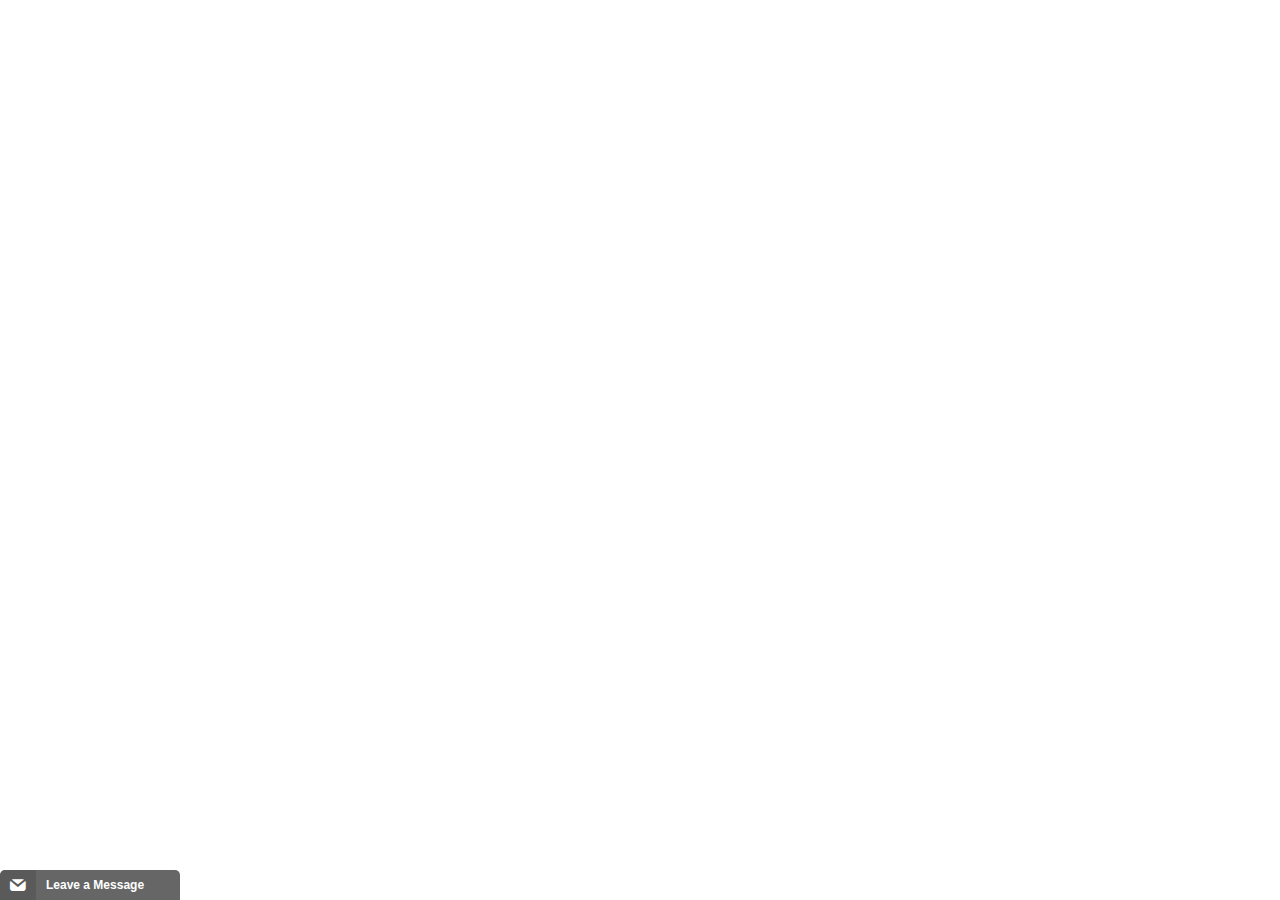
<file: Welcome _ Rebecca Taylor_files/saved_resource.html>
<!DOCTYPE html>
<!-- saved from url=(0030)https://www.rebeccataylor.com/ -->
<html lang="en" dir="ltr" style="overflow-y: hidden;"><head><meta http-equiv="Content-Type" content="text/html; charset=UTF-8"><style>html,body{height:100%;width:100%;} *{border:0;padding:0;margin:0;box-sizing:border-box;-moz-box-sizing:border-box;-webkit-box-sizing:border-box}</style><style type="text/css" __jx__stylesheet_id="jcss_">


.meshim_widget_Widget {font-family:Verdana, Geneva, sans-serif;;font-family:Verdana, Geneva, sans-serif;;font-size:12px;;}
.meshim_widget_Widget textarea {font-family:Verdana, Geneva, sans-serif;;font-family:Verdana, Geneva, sans-serif;;font-size:12px;;}
.meshim_widget_Widget input {font-family:Verdana, Geneva, sans-serif;;font-family:Verdana, Geneva, sans-serif;;font-size:12px;;}
.meshim_widget_Widget button {font-family:Verdana, Geneva, sans-serif;;font-family:Verdana, Geneva, sans-serif;;font-size:12px;;}
.meshim_widget_Widget :lang(ja) * {font-weight:normal!important;font-style:normal!important;}
.meshim_widget_Widget :lang(ja) ::-webkit-input-placeholder {font-style:normal!important;}
.meshim_widget_Widget :lang(ja) :-moz-placeholder {font-style:normal!important;}
.meshim_widget_Widget :lang(ja) ::-moz-placeholder {font-style:normal!important;}
.meshim_widget_Widget :lang(ja) :-ms-input-placeholder {font-style:normal!important;}
.meshim_widget_Widget :lang(ja) .placeholder {font-style:normal!important;}
.meshim_widget_Widget :lang(ko) * {font-weight:normal!important;font-style:normal!important;}
.meshim_widget_Widget :lang(ko) ::-webkit-input-placeholder {font-style:normal!important;}
.meshim_widget_Widget :lang(ko) :-moz-placeholder {font-style:normal!important;}
.meshim_widget_Widget :lang(ko) ::-moz-placeholder {font-style:normal!important;}
.meshim_widget_Widget :lang(ko) :-ms-input-placeholder {font-style:normal!important;}
.meshim_widget_Widget :lang(ko) .placeholder {font-style:normal!important;}
.meshim_widget_Widget :lang(zh_CN) * {font-weight:normal!important;font-style:normal!important;}
.meshim_widget_Widget :lang(zh_CN) ::-webkit-input-placeholder {font-style:normal!important;}
.meshim_widget_Widget :lang(zh_CN) :-moz-placeholder {font-style:normal!important;}
.meshim_widget_Widget :lang(zh_CN) ::-moz-placeholder {font-style:normal!important;}
.meshim_widget_Widget :lang(zh_CN) :-ms-input-placeholder {font-style:normal!important;}
.meshim_widget_Widget :lang(zh_CN) .placeholder {font-style:normal!important;}
.meshim_widget_Widget :lang(zh_TW) * {font-weight:normal!important;font-style:normal!important;}
.meshim_widget_Widget :lang(zh_TW) ::-webkit-input-placeholder {font-style:normal!important;}
.meshim_widget_Widget :lang(zh_TW) :-moz-placeholder {font-style:normal!important;}
.meshim_widget_Widget :lang(zh_TW) ::-moz-placeholder {font-style:normal!important;}
.meshim_widget_Widget :lang(zh_TW) :-ms-input-placeholder {font-style:normal!important;}
.meshim_widget_Widget :lang(zh_TW) .placeholder {font-style:normal!important;}
.meshim_widget_Widget.popout {position:absolute;top:0; left:0;width:100%; height:100%;}
.meshim_widget_Widget * {-webkit-tap-highlight-color:transparent;}
.meshim_widget_Widget input:focus {outline:none;}
.meshim_widget_Widget select:focus {outline:none;}
.meshim_widget_Widget textarea:focus {outline:none;}
.meshim_widget_Widget button:focus {outline:none;}
.meshim_widget_Widget img {-ms-interpolation-mode:bicubic;}
.meshim_widget_Widget input:-moz-placeholder {opacity:1;}
.meshim_widget_Widget input::-moz-placeholder {opacity:1;}
.meshim_widget_Widget textarea:-moz-placeholder {opacity:1;}
.meshim_widget_Widget textarea::-moz-placeholder {opacity:1;}
.meshim_widget_Widget input::-moz-focus-inner {padding:0;border:0;}
.meshim_widget_Widget button::-moz-focus-inner {padding:0;border:0;}
.meshim_widget_Widget table {font-size:100%;color:inherit;border-collapse:collapse;border-spacing:0;}




.meshim_widget_components_ChatWindow {position:relative;color:#666;;}
.meshim_widget_components_ChatWindow.popout {padding:0;margin:0 auto;width:100%; height:100%;max-width:650px;background:#FFF;;}
.meshim_widget_components_ChatWindow.mobile {max-width:none;width:100%;height:auto;min-height:100%;}
.meshim_widget_components_ChatWindow.tablet {max-width:mobileMaxWidthL;;}









.meshim_widget_widgets_ViewStack {width:100%; height:100%;}




.meshim_widget_components_chatWindow_MenuStack {width:100%; height:100%;}
.meshim_widget_components_chatWindow_MenuStack {overflow:visible;}
.meshim_widget_components_chatWindow_MenuStack.popout {position:absolute;}




.meshim_widget_components_chatWindow_MainStack {width:100%; height:100%;}
.meshim_widget_components_chatWindow_MainStack {overflow:hidden;box-shadow:0px 0px 3px 2px rgba(0,0,0,0.1);;}
.meshim_widget_components_chatWindow_MainStack.ms_br {border-top-left-radius:5px;; border-top-right-radius:5px;;}
.meshim_widget_components_chatWindow_MainStack.ms_bm {border-top-left-radius:5px;; border-top-right-radius:5px;;}
.meshim_widget_components_chatWindow_MainStack.ms_bl {border-top-left-radius:5px;; border-top-right-radius:5px;;}
.meshim_widget_components_chatWindow_MainStack.ms_tr {border-bottom-left-radius:5px;; border-bottom-right-radius:5px;;}
.meshim_widget_components_chatWindow_MainStack.ms_tm {border-bottom-left-radius:5px;; border-bottom-right-radius:5px;;}
.meshim_widget_components_chatWindow_MainStack.ms_tl {border-bottom-left-radius:5px;; border-bottom-right-radius:5px;;}
.meshim_widget_components_chatWindow_MainStack.popout {margin:0 auto;max-width:650px;min-width:240px;min-height:335px;height:100%;border-radius:0;}
.meshim_widget_components_chatWindow_MainStack.mobile {min-width:0; min-height:0;max-width:none;}



.meshim_widget_widgets_Branding {display:inline-block;color:#999;;}



.meshim_widget_widgets_branding_Link {color:inherit;text-decoration:inherit;}



.meshim_widget_widgets_IconFont {font-family:zopim, "Segoe UI Symbol", "Arial Unicode MS", "Lucida Sans Unicode", sans-serif;speak:none;font-style:normal;font-weight:normal;line-height:1;-webkit-font-smoothing:antialiased;}
.meshim_widget_widgets_IconFont:focus {outline:none;}



.meshim_widget_widgets_branding_ZopimGolion {color:inherit;text-decoration:inherit;}
.meshim_widget_widgets_branding_ZopimGolion {font-size:10px;}
.meshim_widget_widgets_branding_ZopimGolion.mobile {font-size:11px;}
.meshim_widget_widgets_branding_ZopimGolion .logo {line-height:inherit;padding-top:2px;padding-right:1px;}



.meshim_widget_widgets_ChatWindowPanel {position:relative;margin:chatWindowPanelMargin;;}
.meshim_widget_widgets_ChatWindowPanel .container {position:relative;background:#FFF;;border-width:0 1px;;border-style:solid;;border-color:#DDD;;}
.meshim_widget_widgets_ChatWindowPanel .mobile_options_menu_icon {position:absolute;z-index:102;}
.meshim_widget_widgets_ChatWindowPanel .chat_window_panel_branding.hidden {display:none!important;}
.meshim_widget_widgets_ChatWindowPanel .chat_window_panel_branding {display:block;padding:5px;margin:10px 0;text-align:center;}
.meshim_widget_widgets_ChatWindowPanel .container_and_brand_wrapper {width:100%; height:100%;}
.meshim_widget_widgets_ChatWindowPanel.full_frame_layout .container {width:100%; height:100%;overfow:hidden;}
.meshim_widget_widgets_ChatWindowPanel.full_frame_layout {overflow:hidden;width:100%; height:100%;}
.meshim_widget_widgets_ChatWindowPanel.free_flow_layout .container {width:auto; height:auto;}
.meshim_widget_widgets_ChatWindowPanel.free_flow_layout {overflow:auto;width:auto; height:auto;}
.meshim_widget_widgets_ChatWindowPanel.free_flow_with_fixed_titlebar_layout .container_and_brand_wrapper {overflow:auto;-webkit-overflow-scrolling:touch;}
.meshim_widget_widgets_ChatWindowPanel.free_flow_with_fixed_titlebar_layout .container {width:auto; height:auto;}
.meshim_widget_widgets_ChatWindowPanel.free_flow_with_fixed_titlebar_layout {overflow:hidden;width:100%; height:100%;}
.meshim_widget_widgets_ChatWindowPanel.has_title_bar {padding-top:24px;;}
.meshim_widget_widgets_ChatWindowPanel.has_action_bar_at_bottom {padding-bottom:24px;;}
.meshim_widget_widgets_ChatWindowPanel.cwp_small {width:240px;;height:335px;;}
.meshim_widget_widgets_ChatWindowPanel.cwp_medium {width:290px;;height:400px;;}
.meshim_widget_widgets_ChatWindowPanel.cwp_large {width:350px;;height:450px;;}
.meshim_widget_widgets_ChatWindowPanel.cwp_full {width:100%; height:100%;}
.meshim_widget_widgets_ChatWindowPanel.cwp_mini {width:240px;;height:200px;;}
.meshim_widget_widgets_ChatWindowPanel.ltr .mobile_options_menu_icon {top:0; left:0;}
.meshim_widget_widgets_ChatWindowPanel.rtl .mobile_options_menu_icon {top:0; right:0;}



.meshim_widget_widgets_BorderOverlay {position:absolute;top:0; left:0;width:100%; height:100%;border-radius:inherit;}



.meshim_widget_widgets_titleBar_MinimizeButton {width:22px;height:22px;position:relative;overflow:hidden;}
.meshim_widget_widgets_titleBar_MinimizeButton .bar {width:10px;height:2px;margin:auto;background-color:#c8c8c8;;background-color:titleBarIconsColor;;}
.meshim_widget_widgets_titleBar_MinimizeButton .table {width:100%;height:100%;table-layout:fixed;border-spacing:0;border-collapse:collapse;}
.meshim_widget_widgets_titleBar_MinimizeButton .td {vertical-align:middle;}
.meshim_widget_widgets_titleBar_MinimizeButton .overlay {position:absolute;top:0; left:0;width:100%; height:100%;background-color:transparent;}



.meshim_widget_widgets_TitleBar.title_bar_popout {cursor:default;}
.meshim_widget_widgets_TitleBar {position:absolute;top:0; left:0;width:100%;overflow:hidden;z-index:10;height:24px;;color:#c8c8c8;;background:#666666;;}
.meshim_widget_widgets_TitleBar .border_overlay {border-width:0;;border-style:solid;;border-color:#DDD;;}
.meshim_widget_widgets_TitleBar .title .title_text {cursor:inherit;}
.meshim_widget_widgets_TitleBar .title .status_text {cursor:inherit;}
.meshim_widget_widgets_TitleBar .title .title_text {display:inline;display:titleBarTitleDisplay;;}
.meshim_widget_widgets_TitleBar .title .status_text {display:none;display:titleBarStatusDisplay;;}
.meshim_widget_widgets_TitleBar .title {white-space:nowrap;overflow:hidden;text-overflow:ellipsis;cursor:inherit;text-align:center;;font-size:11px;;line-height:24px;;font-weight:bold;;}
.meshim_widget_widgets_TitleBar.ltr .title {padding-left:60px;;padding-right:60px;;}
.meshim_widget_widgets_TitleBar.rtl .title {padding-left:60px;;padding-right:60px;;}
.meshim_widget_widgets_TitleBar .icons .icon_font:hover {titleBarItemHover;}
.meshim_widget_widgets_TitleBar .icons .icon_font {display:inline-block;text-align:center;padding-right:6px; padding-left:6px;line-height:24px;;}
.meshim_widget_widgets_TitleBar .icons .button_container {display:inline-block;vertical-align:middle;cursor:pointer;padding-top:2px;}
.meshim_widget_widgets_TitleBar .icons {position:absolute;cursor:default;color:titleBarIconsColor;;font-size:10px;;}
.meshim_widget_widgets_TitleBar.ltr .icons .button_container.last_child {padding-right:3px;}
.meshim_widget_widgets_TitleBar.ltr .icons {top:0; right:0;}
.meshim_widget_widgets_TitleBar.rtl .icons .button_container.last_child {padding-left:3px;}
.meshim_widget_widgets_TitleBar.rtl .icons {top:0; left:0;}
.meshim_widget_widgets_TitleBar.br {border-top-left-radius:5px;; border-top-right-radius:5px;;}
.meshim_widget_widgets_TitleBar.bm {border-top-left-radius:5px;; border-top-right-radius:5px;;}
.meshim_widget_widgets_TitleBar.bl {border-top-left-radius:5px;; border-top-right-radius:5px;;}
.meshim_widget_widgets_TitleBar.mobile .title {font-size:16px;;}
.meshim_widget_widgets_TitleBar.mobile.ltr .icons .button_container.last_child {padding:0;}
.meshim_widget_widgets_TitleBar.mobile.ltr .icons .button_container {padding:0;}
.meshim_widget_widgets_TitleBar.mobile.rtl .icons .button_container.last_child {padding:0;}
.meshim_widget_widgets_TitleBar.mobile.rtl .icons .button_container {padding:0;}
.meshim_widget_widgets_TitleBar.mobile {z-index:101;border-radius:0;}



.meshim_widget_widgets_ActionBar {position:absolute;bottom:0; left:0;overflow:hidden;z-index:10;width:100%;;height:24px;;color:#999;;background:#FFF;;padding-left:10px;; padding-right:10px;;}
.meshim_widget_widgets_ActionBar .border_overlay {border-width:0 1px 1px 1px;;border-style:solid;;border-color:#DDD;;}
.meshim_widget_widgets_ActionBar .actions {float:left;}
.meshim_widget_widgets_ActionBar .branding .icon_font {*color:#999;;*line-height:24px;;*text-decoration:none;}
.meshim_widget_widgets_ActionBar .branding:hover {color:#666;;}
.meshim_widget_widgets_ActionBar .branding {position:relative;float:right;color:#999;;line-height:24px;;}
.meshim_widget_widgets_ActionBar.rtl .actions {float:right;}
.meshim_widget_widgets_ActionBar.rtl .branding {float:left;}



.meshim_widget_widgets_Toast {color:#666;;background:rgba(255, 255, 255, 0.95);;padding:10px;;border-width:1px;;border-style:solid;;border-color:#DDD;;border-radius:5px;;box-shadow:0px 0px 3px 2px rgba(0,0,0,0.1);;}



.meshim_widget_widgets_toast_disconnected_Image .dot {margin-right:3px;}



.meshim_widget_widgets_toast_disconnected_image_Dot.dark {opacity:1;}
.meshim_widget_widgets_toast_disconnected_image_Dot {position:relative;display:inline-block;width:6px; height:6px;background:#666;;border-radius:50%;opacity:0.5;transition:all 0.3s;}



.meshim_widget_widgets_toast_Disconnected {color:#666;;background:rgba(255, 255, 255, 0.95);;padding:10px;;border-width:1px;;border-style:solid;;border-color:#DDD;;border-radius:5px;;box-shadow:0px 0px 3px 2px rgba(0,0,0,0.1);;}
.meshim_widget_widgets_toast_Disconnected.toast_disconnected {cursor:pointer;}
.meshim_widget_widgets_toast_Disconnected {text-align:center;}
.meshim_widget_widgets_toast_Disconnected .reconnecting_toast_text {display:block;margin-left:34px;font-weight:bold;text-align:left;}
.meshim_widget_widgets_toast_Disconnected .reconnecting_toast_image {float:left;margin-top:-2px;}



.meshim_widget_widgets_ChatWindowDisconnectedToast .toast {display:inline-block;max-width:80%;}
.meshim_widget_widgets_ChatWindowDisconnectedToast {position:absolute;z-index:1000;top:40px;left:0;width:100%;height:0;text-align:center;}
.meshim_widget_widgets_ChatWindowDisconnectedToast.mobile {position:fixed;top:60px;}



.meshim_widget_components_chatWindow_PreChatOfflineForm {position:relative;margin:chatWindowPanelMargin;;}
.meshim_widget_components_chatWindow_PreChatOfflineForm .container {position:relative;background:#FFF;;border-width:0 1px;;border-style:solid;;border-color:#DDD;;}
.meshim_widget_components_chatWindow_PreChatOfflineForm .mobile_options_menu_icon {position:absolute;z-index:102;}
.meshim_widget_components_chatWindow_PreChatOfflineForm .chat_window_panel_branding.hidden {display:none!important;}
.meshim_widget_components_chatWindow_PreChatOfflineForm .chat_window_panel_branding {display:block;padding:5px;margin:10px 0;text-align:center;}
.meshim_widget_components_chatWindow_PreChatOfflineForm .container_and_brand_wrapper {width:100%; height:100%;}
.meshim_widget_components_chatWindow_PreChatOfflineForm.full_frame_layout .container {width:100%; height:100%;overfow:hidden;}
.meshim_widget_components_chatWindow_PreChatOfflineForm.full_frame_layout {overflow:hidden;width:100%; height:100%;}
.meshim_widget_components_chatWindow_PreChatOfflineForm.free_flow_layout .container {width:auto; height:auto;}
.meshim_widget_components_chatWindow_PreChatOfflineForm.free_flow_layout {overflow:auto;width:auto; height:auto;}
.meshim_widget_components_chatWindow_PreChatOfflineForm.free_flow_with_fixed_titlebar_layout .container_and_brand_wrapper {overflow:auto;-webkit-overflow-scrolling:touch;}
.meshim_widget_components_chatWindow_PreChatOfflineForm.free_flow_with_fixed_titlebar_layout .container {width:auto; height:auto;}
.meshim_widget_components_chatWindow_PreChatOfflineForm.free_flow_with_fixed_titlebar_layout {overflow:hidden;width:100%; height:100%;}
.meshim_widget_components_chatWindow_PreChatOfflineForm.has_title_bar {padding-top:24px;;}
.meshim_widget_components_chatWindow_PreChatOfflineForm.has_action_bar_at_bottom {padding-bottom:24px;;}
.meshim_widget_components_chatWindow_PreChatOfflineForm.cwp_small {width:240px;;height:335px;;}
.meshim_widget_components_chatWindow_PreChatOfflineForm.cwp_medium {width:290px;;height:400px;;}
.meshim_widget_components_chatWindow_PreChatOfflineForm.cwp_large {width:350px;;height:450px;;}
.meshim_widget_components_chatWindow_PreChatOfflineForm.cwp_full {width:100%; height:100%;}
.meshim_widget_components_chatWindow_PreChatOfflineForm.cwp_mini {width:240px;;height:200px;;}
.meshim_widget_components_chatWindow_PreChatOfflineForm.ltr .mobile_options_menu_icon {top:0; left:0;}
.meshim_widget_components_chatWindow_PreChatOfflineForm.rtl .mobile_options_menu_icon {top:0; right:0;}
.meshim_widget_components_chatWindow_PreChatOfflineForm .disconnected_toast.hide {display:none;}



.meshim_widget_widgets_AbsolutePaddingContainer {position:relative;*overflow:visible;width:100%;height:100%;}



.meshim_widget_widgets_ChatWindowContent {position:relative;*overflow:visible;width:100%;height:100%;}
.meshim_widget_widgets_ChatWindowContent.mobile {margin:0 auto;height:auto;border:none;max-width:mobileMaxWidthS;;}
.meshim_widget_widgets_ChatWindowContent.tablet {max-width:mobileMaxWidth;;}








.meshim_widget_widgets_ScrollableFrame {position:relative;width:100%; height:100%;}
.meshim_widget_widgets_ScrollableFrame .scrollable_inner {position:relative;width:100%; height:100%;}
.meshim_widget_widgets_ScrollableFrame .scrollable_inner {overflow-x:hidden;overflow-y:auto;padding-bottom:0!important;}
.meshim_widget_widgets_ScrollableFrame .scrollable_fixed_top {position:absolute;left:0; right:0;pointer-events:none;}
.meshim_widget_widgets_ScrollableFrame .scrollable_fixed_bottom {position:absolute;left:0; right:0;pointer-events:none;}
.meshim_widget_widgets_ScrollableFrame .scrollable_fixed_top {top:0;height:5px;;background:#000;background:-o-linear-gradient(top,rgba(0,0,0,0.05),rgba(0,0,0,0));background:-moz-linear-gradient(top,rgba(0,0,0,0.05),rgba(0,0,0,0));background:-ms-linear-gradient(top,rgba(0,0,0,0.05),rgba(0,0,0,0));background:linear-gradient(top,rgba(0,0,0,0.05),rgba(0,0,0,0));background:-webkit-gradient(linear,center top,center bottom,from(rgba(0,0,0,0.05)),to(rgba(0,0,0,0)));filter:progid:DXImageTransform.Microsoft.gradient(startColorstr=#0d000000, endColorstr=#00000000);-ms-filter:progid:DXImageTransform.Microsoft.gradient(startColorstr=#0d000000, endColorstr=#00000000);;background-color:transparent;;}
.meshim_widget_widgets_ScrollableFrame .scrollable_fixed_bottom {bottom:0;height:5px;;background:#000;background:-o-linear-gradient(top,rgba(0,0,0,0),rgba(0,0,0,0.05));background:-moz-linear-gradient(top,rgba(0,0,0,0),rgba(0,0,0,0.05));background:-ms-linear-gradient(top,rgba(0,0,0,0),rgba(0,0,0,0.05));background:linear-gradient(top,rgba(0,0,0,0),rgba(0,0,0,0.05));background:-webkit-gradient(linear,center top,center bottom,from(rgba(0,0,0,0)),to(rgba(0,0,0,0.05)));filter:progid:DXImageTransform.Microsoft.gradient(startColorstr=#00000000, endColorstr=#0d000000);-ms-filter:progid:DXImageTransform.Microsoft.gradient(startColorstr=#00000000, endColorstr=#0d000000);;background-color:transparent;;}
.meshim_widget_widgets_ScrollableFrame.scroll_top .scrollable_fixed_top {display:none;}
.meshim_widget_widgets_ScrollableFrame.scroll_bottom .scrollable_fixed_bottom {display:none;}
.meshim_widget_widgets_ScrollableFrame.sf_small .scrollable_inner {padding:10px;;}
.meshim_widget_widgets_ScrollableFrame.sf_small {padding:scrollableFramePaddingSmall;;}
.meshim_widget_widgets_ScrollableFrame.sf_medium .scrollable_inner {padding:20px;;}
.meshim_widget_widgets_ScrollableFrame.sf_medium {padding:scrollableFramePaddingMedium;;}
.meshim_widget_widgets_ScrollableFrame.sf_large .scrollable_inner {padding:20px;;}
.meshim_widget_widgets_ScrollableFrame.sf_large {padding:scrollableFramePaddingLarge;;}
@media only screen and (max-width: 300px) { .meshim_widget_widgets_ScrollableFrame.popout   .scrollable_inner {padding:10px;;} }
@media only screen and (max-width: 300px) { .meshim_widget_widgets_ScrollableFrame.popout   {padding:scrollableFramePaddingSmall;;} }
@media only screen and (min-width: 300px) and (max-width: 500px) { .meshim_widget_widgets_ScrollableFrame.popout   .scrollable_inner {padding:20px;;} }
@media only screen and (min-width: 300px) and (max-width: 500px) { .meshim_widget_widgets_ScrollableFrame.popout   {padding:scrollableFramePaddingMedium;;} }
@media only screen and (min-width: 500px) { .meshim_widget_widgets_ScrollableFrame.popout   .scrollable_inner {padding:20px;;} }
@media only screen and (min-width: 500px) { .meshim_widget_widgets_ScrollableFrame.popout   {padding:scrollableFramePaddingLarge;;} }
.meshim_widget_widgets_ScrollableFrame.mobile .scrollable_inner {padding:10px;}
.meshim_widget_widgets_ScrollableFrame.mobile {border-bottom:none;}



.meshim_widget_components_chatWindow_preChatOfflineForm_PastHistoryNotice.desktop.medium {margin-bottom:5px;top:-10px;}
.meshim_widget_components_chatWindow_preChatOfflineForm_PastHistoryNotice.desktop.large {margin-bottom:5px;top:-10px;}
.meshim_widget_components_chatWindow_preChatOfflineForm_PastHistoryNotice:hover {color:#666;;}
.meshim_widget_components_chatWindow_preChatOfflineForm_PastHistoryNotice {position:relative;text-align:center;padding-bottom:10px;border-bottom:1px solid #DDD;cursor:pointer;color:#999;;margin-bottom:15px;}
.meshim_widget_components_chatWindow_preChatOfflineForm_PastHistoryNotice .clock {position:relative;display:inline;top:4px;font-size:16px;padding-right:8px;}
.meshim_widget_components_chatWindow_preChatOfflineForm_PastHistoryNotice.rtl .clock {padding-right:0;padding-left:8px;}
.meshim_widget_components_chatWindow_preChatOfflineForm_PastHistoryNotice .history_link {color:#666;;text-decoration:underline;}



.meshim_widget_widgets_form_OfflineDeflection.mobile .channel_icon {font-size:38px;padding-right:10px;}
.meshim_widget_widgets_form_OfflineDeflection .label {display:block;margin-bottom:5px;font-weight:bold;}
.meshim_widget_widgets_form_OfflineDeflection .channel_icon {display:inline-block;font-size:25px;padding-right:5px;margin-top:4px;cursor:pointer;text-decoration:none;outline:none;}
.meshim_widget_widgets_form_OfflineDeflection .channel_messenger {color:#0084FF;}
.meshim_widget_widgets_form_OfflineDeflection .channel_twitter {color:#1DA1F2;}
.meshim_widget_widgets_form_OfflineDeflection {padding-bottom:15px;}




.meshim_widget_widgets_FakeInput {display:block;appearance:none;*overflow:visible;width:100%;color:#666;;background:#FFF;;padding:6px;;border-width:1px;;border-style:solid;;border-color:#DDD;;border-radius:5px;;box-shadow:inputShadow;;}
.meshim_widget_widgets_FakeInput:focus {color:inputFocusColor;;background:inputFocusBg;;border-color:#6d6d6d;;box-shadow:inputFocusShadow;;outline:none;}
.meshim_widget_widgets_FakeInput.focus {color:inputFocusColor;;background:inputFocusBg;;border-color:#6d6d6d;;box-shadow:inputFocusShadow;;outline:none;}
.meshim_widget_widgets_FakeInput::-webkit-input-placeholder {color:#AAA;;font-style:italic;;}
.meshim_widget_widgets_FakeInput:-moz-placeholder {color:#AAA;;font-style:italic;;}
.meshim_widget_widgets_FakeInput::-moz-placeholder {color:#AAA;;font-style:italic;;}
.meshim_widget_widgets_FakeInput:-ms-input-placeholder {color:#AAA;;font-style:italic;;}
.meshim_widget_widgets_FakeInput.placeholder {color:#AAA;;font-style:italic;;}
.meshim_widget_widgets_FakeInput.invalid {color:inputInvalidColor;;background:inputInvalidBg;;border-color:#CC0000;;box-shadow:inputInvalidShadow;;}
.meshim_widget_widgets_FakeInput.invalid.mobile {padding-right:30px;}
.meshim_widget_widgets_FakeInput.invalid.rtl.mobile {padding-right:6px;;padding-left:30px;}
.meshim_widget_widgets_FakeInput.unstyled {border:none;background:transparent;box-shadow:none;}
.meshim_widget_widgets_FakeInput.standalone {margin-top:10px;margin-bottom:5px;}




.meshim_widget_widgets_Gravatar .avatar {background:#FFF;}
.meshim_widget_widgets_Gravatar.hide_auth_type .auth_type {display:none!important;}
.meshim_widget_widgets_Gravatar {width:60px;height:60px;position:relative;overflow:hidden;border-width:0;;border-style:solid;;border-color:#DDD;;border-radius:3px;;box-shadow:avatarShadow;;}



.meshim_widget_widgets_Avatar .avatar {background:#FFF;}
.meshim_widget_widgets_Avatar.hide_auth_type .auth_type {display:none!important;}
.meshim_widget_widgets_Avatar {width:60px;height:60px;position:relative;overflow:hidden;border-width:0;;border-style:solid;;border-color:#DDD;;border-radius:3px;;box-shadow:avatarShadow;;}






.meshim_widget_widgets_iconFont_Button .icon_font {display:inline;line-height:inherit;vertical-align:middle;font-size:14px;;}
.meshim_widget_widgets_iconFont_Button {background:transparent;border:none;color:inherit;}
.meshim_widget_widgets_iconFont_Button.mobile .icon_font {position:relative;font-size:18px;;}



.meshim_widget_widgets_ErrorMessage {margin-top:5px;;margin-bottom:10px;;color:#CC0000;;font-weight:bold;;font-style:italic;;}




.meshim_widget_widgets_TextField {display:block;appearance:none;*overflow:visible;width:100%;color:#666;;background:#FFF;;padding:6px;;border-width:1px;;border-style:solid;;border-color:#DDD;;border-radius:5px;;box-shadow:inputShadow;;}
.meshim_widget_widgets_TextField:focus {color:inputFocusColor;;background:inputFocusBg;;border-color:#6d6d6d;;box-shadow:inputFocusShadow;;outline:none;}
.meshim_widget_widgets_TextField.focus {color:inputFocusColor;;background:inputFocusBg;;border-color:#6d6d6d;;box-shadow:inputFocusShadow;;outline:none;}
.meshim_widget_widgets_TextField::-webkit-input-placeholder {color:#AAA;;font-style:italic;;}
.meshim_widget_widgets_TextField:-moz-placeholder {color:#AAA;;font-style:italic;;}
.meshim_widget_widgets_TextField::-moz-placeholder {color:#AAA;;font-style:italic;;}
.meshim_widget_widgets_TextField:-ms-input-placeholder {color:#AAA;;font-style:italic;;}
.meshim_widget_widgets_TextField.placeholder {color:#AAA;;font-style:italic;;}
.meshim_widget_widgets_TextField.invalid {color:inputInvalidColor;;background:inputInvalidBg;;border-color:#CC0000;;box-shadow:inputInvalidShadow;;}
.meshim_widget_widgets_TextField.invalid.mobile {padding-right:30px;}
.meshim_widget_widgets_TextField.invalid.rtl.mobile {padding-right:6px;;padding-left:30px;}
.meshim_widget_widgets_TextField.unstyled {border:none;background:transparent;box-shadow:none;}
.meshim_widget_widgets_TextField.standalone {margin-top:10px;margin-bottom:5px;}





.meshim_widget_widgets_EmailField {display:block;appearance:none;*overflow:visible;width:100%;color:#666;;background:#FFF;;padding:6px;;border-width:1px;;border-style:solid;;border-color:#DDD;;border-radius:5px;;box-shadow:inputShadow;;}
.meshim_widget_widgets_EmailField:focus {color:inputFocusColor;;background:inputFocusBg;;border-color:#6d6d6d;;box-shadow:inputFocusShadow;;outline:none;}
.meshim_widget_widgets_EmailField.focus {color:inputFocusColor;;background:inputFocusBg;;border-color:#6d6d6d;;box-shadow:inputFocusShadow;;outline:none;}
.meshim_widget_widgets_EmailField::-webkit-input-placeholder {color:#AAA;;font-style:italic;;}
.meshim_widget_widgets_EmailField:-moz-placeholder {color:#AAA;;font-style:italic;;}
.meshim_widget_widgets_EmailField::-moz-placeholder {color:#AAA;;font-style:italic;;}
.meshim_widget_widgets_EmailField:-ms-input-placeholder {color:#AAA;;font-style:italic;;}
.meshim_widget_widgets_EmailField.placeholder {color:#AAA;;font-style:italic;;}
.meshim_widget_widgets_EmailField.invalid {color:inputInvalidColor;;background:inputInvalidBg;;border-color:#CC0000;;box-shadow:inputInvalidShadow;;}
.meshim_widget_widgets_EmailField.invalid.mobile {padding-right:30px;}
.meshim_widget_widgets_EmailField.invalid.rtl.mobile {padding-right:6px;;padding-left:30px;}
.meshim_widget_widgets_EmailField.unstyled {border:none;background:transparent;box-shadow:none;}
.meshim_widget_widgets_EmailField.standalone {margin-top:10px;margin-bottom:5px;}





.meshim_widget_widgets_PhoneField {display:block;appearance:none;*overflow:visible;width:100%;color:#666;;background:#FFF;;padding:6px;;border-width:1px;;border-style:solid;;border-color:#DDD;;border-radius:5px;;box-shadow:inputShadow;;}
.meshim_widget_widgets_PhoneField:focus {color:inputFocusColor;;background:inputFocusBg;;border-color:#6d6d6d;;box-shadow:inputFocusShadow;;outline:none;}
.meshim_widget_widgets_PhoneField.focus {color:inputFocusColor;;background:inputFocusBg;;border-color:#6d6d6d;;box-shadow:inputFocusShadow;;outline:none;}
.meshim_widget_widgets_PhoneField::-webkit-input-placeholder {color:#AAA;;font-style:italic;;}
.meshim_widget_widgets_PhoneField:-moz-placeholder {color:#AAA;;font-style:italic;;}
.meshim_widget_widgets_PhoneField::-moz-placeholder {color:#AAA;;font-style:italic;;}
.meshim_widget_widgets_PhoneField:-ms-input-placeholder {color:#AAA;;font-style:italic;;}
.meshim_widget_widgets_PhoneField.placeholder {color:#AAA;;font-style:italic;;}
.meshim_widget_widgets_PhoneField.invalid {color:inputInvalidColor;;background:inputInvalidBg;;border-color:#CC0000;;box-shadow:inputInvalidShadow;;}
.meshim_widget_widgets_PhoneField.invalid.mobile {padding-right:30px;}
.meshim_widget_widgets_PhoneField.invalid.rtl.mobile {padding-right:6px;;padding-left:30px;}
.meshim_widget_widgets_PhoneField.unstyled {border:none;background:transparent;box-shadow:none;}
.meshim_widget_widgets_PhoneField.standalone {margin-top:10px;margin-bottom:5px;}




.meshim_widget_widgets_form_Profile .fake_input {position:relative;overflow:hidden;transform:translateZ(0);*zoom:1;}
.meshim_widget_widgets_form_Profile .avatar {float:left;width:32px; height:32px;margin-right:5px;profileFormLoggedIn;}
.meshim_widget_widgets_form_Profile.rtl .avatar {float:right;margin-right:0;margin-left:5px;}
.meshim_widget_widgets_form_Profile .internal_placeholder {float:left;vertical-align:top;cursor:pointer;}
.meshim_widget_widgets_form_Profile.rtl .internal_placeholder {float:right;}
.meshim_widget_widgets_form_Profile .profile_divider {vertical-align:top;margin-right:5px;}
.meshim_widget_widgets_form_Profile.rtl .profile_divider {margin-right:0;margin-left:5px;}
.meshim_widget_widgets_form_Profile .internal_placeholder {line-height:18px;*line-height:18px!important;}
.meshim_widget_widgets_form_Profile .profile_divider {line-height:18px;*line-height:18px!important;}
.meshim_widget_widgets_form_Profile .edit_external .edit_external_label {vertical-align:middle;}
.meshim_widget_widgets_form_Profile .edit_external .edit_external_types .profile_form_edit_external {display:inline-block;}
.meshim_widget_widgets_form_Profile .edit_external .edit_external_types {display:inline-block;vertical-align:middle;}
.meshim_widget_widgets_form_Profile .edit_external {margin-top:5px;color:#AAA;;margin-bottom:15px;}
.meshim_widget_widgets_form_Profile.rtl .edit_external .edit_external_types .profile_form_edit_external {margin-left:0;margin-right:5px;}
.meshim_widget_widgets_form_Profile .logged_in_name {font-weight:bold;}
.meshim_widget_widgets_form_Profile .logged_in_name.buttons_pad {padding-right:40px;}
.meshim_widget_widgets_form_Profile .logged_in_name {display:block;white-space:nowrap;overflow:hidden;text-overflow:ellipsis;}
.meshim_widget_widgets_form_Profile .logged_in_email {display:block;white-space:nowrap;overflow:hidden;text-overflow:ellipsis;}
.meshim_widget_widgets_form_Profile.rtl .logged_in_name {padding-right:0;}
.meshim_widget_widgets_form_Profile.rtl .logged_in_name.buttons_pad {padding-left:40px;}
.meshim_widget_widgets_form_Profile .logged_in_actions button:hover {color:#444;;}
.meshim_widget_widgets_form_Profile .logged_in_actions button:focus {color:#444;;}
.meshim_widget_widgets_form_Profile .logged_in_actions button {margin-left:5px;}
.meshim_widget_widgets_form_Profile .logged_in_actions .divider {font-size:10px;;line-height:1.5;margin:0 5px;cursor:default;opacity:0.5;}
.meshim_widget_widgets_form_Profile .logged_in_actions {position:absolute;top:0; right:0;color:#AAA;;margin-top:5px;margin-right:5px;}
.meshim_widget_widgets_form_Profile.rtl .logged_in_actions {right:auto;left:0;}
.meshim_widget_widgets_form_Profile .floater .floater_inner .floater_inner_seriously {display:table-cell;vertical-align:middle;}
.meshim_widget_widgets_form_Profile .floater .floater_inner {display:table;}
.meshim_widget_widgets_form_Profile .floater {display:block;overflow:hidden;*position:relative!important;}
.meshim_widget_widgets_form_Profile.internal_enabled .floater {float:right;*float:right!important;}
.meshim_widget_widgets_form_Profile.rtl.internal_enabled .floater {float:left;}
.meshim_widget_widgets_form_Profile.logged_in .floater .floater_inner {table-layout:fixed;width:100%;height:32px;}
.meshim_widget_widgets_form_Profile.internal_disabled .floater .floater_inner {table-layout:fixed;width:100%;height:32px;}
.meshim_widget_widgets_form_Profile.logged_in .fake_input {background:#EEE;;border-radius:5px;;border-width:0;;border-style:formSubmittedBorderStyle;;border-color:formSubmittedBorderColor;;}
.meshim_widget_widgets_form_Profile.logged_in .floater {float:none!important;}
.meshim_widget_widgets_form_Profile .profile_form_icon {cursor:pointer;display:inline-block;margin-left:8px;height:17px; font-size:17px;line-height:21px;*padding:0!important;*margin-left:8px!important;}
.meshim_widget_widgets_form_Profile.rtl .profile_form_icon {margin-left:0;margin-right:8px;}
.meshim_widget_widgets_form_Profile .field.last-child {margin-bottom:0;}
.meshim_widget_widgets_form_Profile .field.profile_field.zero_margin {margin-bottom:0;}
.meshim_widget_widgets_form_Profile .field.profile_field {*padding:0!important;}
.meshim_widget_widgets_form_Profile .field {margin-bottom:15px;}
.meshim_widget_widgets_form_Profile .label {display:block;margin-bottom:5px;font-weight:bold;}
.meshim_widget_widgets_form_Profile.mobile .avatar {width:36px; height:36px;}
.meshim_widget_widgets_form_Profile.mobile.available_types .fake_input .internal_placeholder {line-height:25px;}
.meshim_widget_widgets_form_Profile.mobile.available_types .fake_input .profile_divider {line-height:44px;margin-right:10px;}
.meshim_widget_widgets_form_Profile.mobile.available_types .floater {position:absolute;top:0;right:-2px;height:100%;}
.meshim_widget_widgets_form_Profile.mobile.available_types .profile_form_icon .icon_font {text-align:center;}
.meshim_widget_widgets_form_Profile.mobile.available_types .profile_form_icon.google {padding-left:8px; padding-right:8px;}
.meshim_widget_widgets_form_Profile.mobile.available_types .profile_form_icon {margin-left:0; margin-right:0;width:auto;height:46px;padding:13px 12px 10px;border-width:0 0 0 1px;border-radius:0;}
.meshim_widget_widgets_form_Profile.mobile.available_types.logged_in .floater {position:relative;top:0; right:0; left:0;}
.meshim_widget_widgets_form_Profile.mobile .logged_in_name {padding-right:80px;}
.meshim_widget_widgets_form_Profile.mobile .logged_in_email {padding-right:80px;}
.meshim_widget_widgets_form_Profile.mobile .logged_in_actions button {height:100%;padding:0 5px;}
.meshim_widget_widgets_form_Profile.mobile .logged_in_actions {margin:0px;height:100%;}
.meshim_widget_widgets_form_Profile.mobile .editing .name_container input.invalid ~ .error_icon {display:block;}
.meshim_widget_widgets_form_Profile.mobile .editing .name_container {position:relative;}
.meshim_widget_widgets_form_Profile.mobile .editing .email_container input.invalid ~ .error_icon {display:block;}
.meshim_widget_widgets_form_Profile.mobile .editing .email_container {position:relative;}
.meshim_widget_widgets_form_Profile.mobile .edit_external .edit_external_types {display:block;margin-top:10px;}
.meshim_widget_widgets_form_Profile.mobile .edit_external {margin-bottom:15px;}
.meshim_widget_widgets_form_Profile.rtl.mobile .floater {right:auto;left:-2px;}
.meshim_widget_widgets_form_Profile.rtl.mobile .profile_divider {margin-right:0;margin-left:10px;}
.meshim_widget_widgets_form_Profile.rtl.mobile .logged_in_name {padding-right:0;padding-left:80px;}
.meshim_widget_widgets_form_Profile.rtl.mobile .logged_in_email {padding-right:0;padding-left:80px;}
.meshim_widget_widgets_form_Profile.rtl.mobile.available_types .profile_form_icon {border-width:0 1px 0 0;}
.meshim_widget_widgets_form_Profile.disabled .field {margin-bottom:0;}
.meshim_widget_widgets_form_Profile.disabled .fake_input {border:none;background:transparent;}
.meshim_widget_widgets_form_Profile.disabled .field_phone {display:none;}



.meshim_widget_widgets_iconFont_Auth {font-family:zopim, "Segoe UI Symbol", "Arial Unicode MS", "Lucida Sans Unicode", sans-serif;speak:none;font-style:normal;font-weight:normal;line-height:1;-webkit-font-smoothing:antialiased;}
.meshim_widget_widgets_iconFont_Auth:focus {outline:none;}
.meshim_widget_widgets_iconFont_Auth.facebook {color:#3B5998;;}
.meshim_widget_widgets_iconFont_Auth.twitter {color:#00ACEE;;}
.meshim_widget_widgets_iconFont_Auth.hoverable:hover.facebook {color:#637BAD;;}
.meshim_widget_widgets_iconFont_Auth.hoverable:hover.twitter {color:#7EB2D4;;}
.meshim_widget_widgets_iconFont_Auth.hoverable:hover.google {opacity:0.8;}
.meshim_widget_widgets_iconFont_Auth.hoverable:focus.facebook {color:#637BAD;;}
.meshim_widget_widgets_iconFont_Auth.hoverable:focus.twitter {color:#7EB2D4;;}
.meshim_widget_widgets_iconFont_Auth.hoverable:focus.google {opacity:0.8;}
.meshim_widget_widgets_iconFont_Auth.hoverable:active.facebook {color:#637BAD;;}
.meshim_widget_widgets_iconFont_Auth.hoverable:active.twitter {color:#7EB2D4;;}
.meshim_widget_widgets_iconFont_Auth.hoverable:active.google {opacity:0.8;}



.meshim_widget_widgets_gravatar_GravatarImage {position:relative;}
.meshim_widget_widgets_gravatar_GravatarImage .img {width:100%; height:100%;}
.meshim_widget_widgets_gravatar_GravatarImage .auth_type.facebook {color:#3B5998;;}
.meshim_widget_widgets_gravatar_GravatarImage .auth_type.twitter {color:#00ACEE;;}
.meshim_widget_widgets_gravatar_GravatarImage .auth_type.google {font-size:9px;padding-top:3px;padding-right:1px;padding-left:1px;}
.meshim_widget_widgets_gravatar_GravatarImage .auth_type {position:absolute;bottom:0; left:0;background:#FFF;font-size:12px; width:12px; height:12px;line-height:16px;overflow:hidden;border-radius:2px;}



.meshim_widget_widgets_gravatar_GravatarOne .avatar {width:100%;height:100%;border:0px none;}
.meshim_widget_widgets_gravatar_GravatarOne {position:relative;width:100%;height:100%;}



.meshim_widget_widgets_iconFont_Google2019 *:not(.hide) {position:absolute;}
.meshim_widget_widgets_iconFont_Google2019 {position:relative;}
.meshim_widget_widgets_iconFont_Google2019 .blue {color:#4285f4;}
.meshim_widget_widgets_iconFont_Google2019 .green {color:#34A853;}
.meshim_widget_widgets_iconFont_Google2019 .yellow {color:#FBBC05;}
.meshim_widget_widgets_iconFont_Google2019 .red {color:#EA4335;}
.meshim_widget_widgets_iconFont_Google2019 .hide {visibility:hidden;}



.meshim_widget_widgets_Form {*zoom:1;}
.meshim_widget_widgets_Form .input_text {width:100%;}
.meshim_widget_widgets_Form .input_email {width:100%;}
.meshim_widget_widgets_Form textarea {width:100%;}
.meshim_widget_widgets_Form select {width:100%;}
.meshim_widget_widgets_Form .label {display:block;}
.meshim_widget_widgets_Form .error_message {display:block;}
.meshim_widget_widgets_Form .option_label {display:block;}
.meshim_widget_widgets_Form .input_checkbox {display:inline-block;float:left;clear:both;}
.meshim_widget_widgets_Form .input_input_radio {display:inline-block;float:left;clear:both;}
.meshim_widget_widgets_Form .input_input_checkbox {display:inline-block;float:left;clear:both;}
.meshim_widget_widgets_Form .field.field_radio .input input {width:16px; height:16px;}
.meshim_widget_widgets_Form .field.field_radio .input label {padding-left:20px;line-height:16px;}
.meshim_widget_widgets_Form .field.field_radio .input label.disabled {color:#ccc;inputDisabled;}
.meshim_widget_widgets_Form .field.field_department .input input {width:16px; height:16px;}
.meshim_widget_widgets_Form .field.field_department .input label {padding-left:20px;line-height:16px;}
.meshim_widget_widgets_Form .field.field_department .input label.disabled {color:#ccc;inputDisabled;}
.meshim_widget_widgets_Form .field.field_checkbox input {width:16px; height:16px;}
.meshim_widget_widgets_Form .field.field_checkbox label {padding-left:20px;line-height:15px;}
.meshim_widget_widgets_Form .field.field_checkbox_multiple .input input {width:16px; height:16px;}
.meshim_widget_widgets_Form .field.field_checkbox_multiple .input label {padding-left:20px;line-height:15px;}
.meshim_widget_widgets_Form .field {margin-bottom:15px;}
.meshim_widget_widgets_Form .label {margin-bottom:5px;font-weight:bold;}
.meshim_widget_widgets_Form textarea {min-height:70px; *height:70px;resize:vertical;}
.meshim_widget_widgets_Form .option_label:last-child {margin-bottom:0;}
.meshim_widget_widgets_Form .option_label {margin-bottom:5px;}
.meshim_widget_widgets_Form .error_message {padding-bottom:5px;}
.meshim_widget_widgets_Form.read_only .field_radio .input_input_radio {display:none;}
.meshim_widget_widgets_Form.read_only .field_radio .input_input_checkbox {display:none;}
.meshim_widget_widgets_Form.read_only .field_checkbox_multiple .input_input_radio {display:none;}
.meshim_widget_widgets_Form.read_only .field_checkbox_multiple .input_input_checkbox {display:none;}
.meshim_widget_widgets_Form.read_only textarea {overflow:hidden;}
.meshim_widget_widgets_Form.read_only .input_checkbox_multiple label:after {content:',';}
.meshim_widget_widgets_Form.read_only .input_checkbox_multiple label.last-checked:after {content:none;}
.meshim_widget_widgets_Form.read_only .input_checkbox_multiple label.last-checked {margin-right:0;}
.meshim_widget_widgets_Form.read_only .input_checkbox_multiple label {display:inline;margin-right:0.5em;}
.meshim_widget_widgets_Form.read_only .field {padding:6px;margin-bottom:0;}
.meshim_widget_widgets_Form.read_only .input_text {border:none;padding:0;resize:none;background:transparent;}
.meshim_widget_widgets_Form.read_only .input_email {border:none;padding:0;resize:none;background:transparent;}
.meshim_widget_widgets_Form.read_only textarea {border:none;padding:0;resize:none;background:transparent;}
.meshim_widget_widgets_Form.read_only .fake_input {border:none;padding:0;resize:none;background:transparent;}
.meshim_widget_widgets_Form.read_only select {padding:0;border:none;height:auto;background:transparent;}
.meshim_widget_widgets_Form.read_only .option_label {margin-bottom:0;padding-left:0!important;}
.meshim_widget_widgets_Form.read_only .label {display:none;}
.meshim_widget_widgets_Form.read_only button {position:relative;background:transparent;}



.meshim_widget_widgets_Bottom.bottom_padding_bottom {padding-bottom:10px;;height:50px;;}
.meshim_widget_widgets_Bottom.bottom_small {padding-left:10px; padding-right:10px;}
.meshim_widget_widgets_Bottom.bottom_medium {padding-left:20px; padding-right:20px;}
.meshim_widget_widgets_Bottom.bottom_large {padding-left:50px; padding-right:50px;}
.meshim_widget_widgets_Bottom {position:absolute;bottom:0; left:0;width:100%;text-align:center;*overflow:hidden;padding-top:10px;;padding-bottom:0;height:40px;;border-width:1px 0 0;;border-style:solid;;border-color:#EEE;;}
.meshim_widget_widgets_Bottom.note {height:auto;font-size:10px;;padding:10px;;border-width:0;;border-style:solid;;border-color:#DDD;;}
.meshim_widget_widgets_Bottom.padding_bottom {height:50px;;}
.meshim_widget_widgets_Bottom.mobile {position:relative;padding:10px;;height:auto;}





.meshim_widget_widgets_ConnAwareSubmit:hover {color:buttonHoverColor;;background:#7a7a7a;;border-color:buttonHoverBorderColor;;box-shadow:buttonHoverShadow;;}
.meshim_widget_widgets_ConnAwareSubmit:focus {color:buttonHoverColor;;background:#7a7a7a;;border-color:buttonHoverBorderColor;;box-shadow:buttonHoverShadow;;}
.meshim_widget_widgets_ConnAwareSubmit:active {color:buttonActiveColor;;background:buttonActiveBg;;border-color:buttonActiveBorderColor;;box-shadow:buttonActiveShadow;;}
.meshim_widget_widgets_ConnAwareSubmit {appearance:none;width:48%;overflow:hidden;text-overflow:ellipsis;white-space:nowrap;color:#ffffff;;background:#666666;;padding-top:6px;; padding-bottom:6px;;padding-left:3px;; padding-right:3px;;border-width:1px;;border-style:solid;;border-color:#4e4e4e;;border-radius:3px;;box-shadow:0px 1px 2px rgba(0,0,0,0.1), inset 0px 1px 0px rgba(255,255,255,0.25);;font-weight:bold;;word-wrap:normal;*overflow:visible;cursor:pointer;}
.meshim_widget_widgets_ConnAwareSubmit.secondary:hover {color:buttonSecHoverColor;;background:#9d9d9d;;border-color:buttonSecHoverBorderColor;;box-shadow:buttonSecHoverShadow;;}
.meshim_widget_widgets_ConnAwareSubmit.secondary:focus {color:buttonSecHoverColor;;background:#9d9d9d;;border-color:buttonSecHoverBorderColor;;box-shadow:buttonSecHoverShadow;;}
.meshim_widget_widgets_ConnAwareSubmit.secondary:active {color:buttonSecActiveColor;;background:buttonSecActiveBg;;border-color:buttonSecActiveBorderColor;;box-shadow:buttonSecActiveShadow;;}
.meshim_widget_widgets_ConnAwareSubmit.secondary {color:#ffffff;;background:#8c8c8c;;border-color:#737373;;box-shadow:buttonSecShadow;;}
.meshim_widget_widgets_ConnAwareSubmit.disabled:hover {color:#ffffff;;background:#666666;;border-color:#4e4e4e;;box-shadow:0px 1px 2px rgba(0,0,0,0.1), inset 0px 1px 0px rgba(255,255,255,0.25);;}
.meshim_widget_widgets_ConnAwareSubmit.disabled:focus {color:#ffffff;;background:#666666;;border-color:#4e4e4e;;box-shadow:0px 1px 2px rgba(0,0,0,0.1), inset 0px 1px 0px rgba(255,255,255,0.25);;}
.meshim_widget_widgets_ConnAwareSubmit.disabled {opacity:0.5;cursor:default;}
.meshim_widget_widgets_ConnAwareSubmit.fit {width:auto;padding-left:6px;; padding-right:6px;;}
.meshim_widget_widgets_ConnAwareSubmit.wide {width:100%;}
.meshim_widget_widgets_ConnAwareSubmit.short {padding-top:3px;; padding-bottom:3px;;}
.meshim_widget_widgets_ConnAwareSubmit.short.mobile {padding-top:6px;; padding-bottom:6px;;}
.meshim_widget_widgets_ConnAwareSubmit.short.mobile.short_mobile {padding-top:3px;; padding-bottom:3px;;}







.meshim_widget_widgets_Submit:hover {color:buttonHoverColor;;background:#7a7a7a;;border-color:buttonHoverBorderColor;;box-shadow:buttonHoverShadow;;}
.meshim_widget_widgets_Submit:focus {color:buttonHoverColor;;background:#7a7a7a;;border-color:buttonHoverBorderColor;;box-shadow:buttonHoverShadow;;}
.meshim_widget_widgets_Submit:active {color:buttonActiveColor;;background:buttonActiveBg;;border-color:buttonActiveBorderColor;;box-shadow:buttonActiveShadow;;}
.meshim_widget_widgets_Submit {appearance:none;width:48%;overflow:hidden;text-overflow:ellipsis;white-space:nowrap;color:#ffffff;;background:#666666;;padding-top:6px;; padding-bottom:6px;;padding-left:3px;; padding-right:3px;;border-width:1px;;border-style:solid;;border-color:#4e4e4e;;border-radius:3px;;box-shadow:0px 1px 2px rgba(0,0,0,0.1), inset 0px 1px 0px rgba(255,255,255,0.25);;font-weight:bold;;word-wrap:normal;*overflow:visible;cursor:pointer;}
.meshim_widget_widgets_Submit.secondary:hover {color:buttonSecHoverColor;;background:#9d9d9d;;border-color:buttonSecHoverBorderColor;;box-shadow:buttonSecHoverShadow;;}
.meshim_widget_widgets_Submit.secondary:focus {color:buttonSecHoverColor;;background:#9d9d9d;;border-color:buttonSecHoverBorderColor;;box-shadow:buttonSecHoverShadow;;}
.meshim_widget_widgets_Submit.secondary:active {color:buttonSecActiveColor;;background:buttonSecActiveBg;;border-color:buttonSecActiveBorderColor;;box-shadow:buttonSecActiveShadow;;}
.meshim_widget_widgets_Submit.secondary {color:#ffffff;;background:#8c8c8c;;border-color:#737373;;box-shadow:buttonSecShadow;;}
.meshim_widget_widgets_Submit.disabled:hover {color:#ffffff;;background:#666666;;border-color:#4e4e4e;;box-shadow:0px 1px 2px rgba(0,0,0,0.1), inset 0px 1px 0px rgba(255,255,255,0.25);;}
.meshim_widget_widgets_Submit.disabled:focus {color:#ffffff;;background:#666666;;border-color:#4e4e4e;;box-shadow:0px 1px 2px rgba(0,0,0,0.1), inset 0px 1px 0px rgba(255,255,255,0.25);;}
.meshim_widget_widgets_Submit.disabled {opacity:0.5;cursor:default;}
.meshim_widget_widgets_Submit.fit {width:auto;padding-left:6px;; padding-right:6px;;}
.meshim_widget_widgets_Submit.wide {width:100%;}
.meshim_widget_widgets_Submit.short {padding-top:3px;; padding-bottom:3px;;}
.meshim_widget_widgets_Submit.short.mobile {padding-top:6px;; padding-bottom:6px;;}
.meshim_widget_widgets_Submit.short.mobile.short_mobile {padding-top:3px;; padding-bottom:3px;;}






.meshim_widget_widgets_Button:hover {color:buttonHoverColor;;background:#7a7a7a;;border-color:buttonHoverBorderColor;;box-shadow:buttonHoverShadow;;}
.meshim_widget_widgets_Button:focus {color:buttonHoverColor;;background:#7a7a7a;;border-color:buttonHoverBorderColor;;box-shadow:buttonHoverShadow;;}
.meshim_widget_widgets_Button:active {color:buttonActiveColor;;background:buttonActiveBg;;border-color:buttonActiveBorderColor;;box-shadow:buttonActiveShadow;;}
.meshim_widget_widgets_Button {appearance:none;width:48%;overflow:hidden;text-overflow:ellipsis;white-space:nowrap;color:#ffffff;;background:#666666;;padding-top:6px;; padding-bottom:6px;;padding-left:3px;; padding-right:3px;;border-width:1px;;border-style:solid;;border-color:#4e4e4e;;border-radius:3px;;box-shadow:0px 1px 2px rgba(0,0,0,0.1), inset 0px 1px 0px rgba(255,255,255,0.25);;font-weight:bold;;word-wrap:normal;*overflow:visible;cursor:pointer;}
.meshim_widget_widgets_Button.secondary:hover {color:buttonSecHoverColor;;background:#9d9d9d;;border-color:buttonSecHoverBorderColor;;box-shadow:buttonSecHoverShadow;;}
.meshim_widget_widgets_Button.secondary:focus {color:buttonSecHoverColor;;background:#9d9d9d;;border-color:buttonSecHoverBorderColor;;box-shadow:buttonSecHoverShadow;;}
.meshim_widget_widgets_Button.secondary:active {color:buttonSecActiveColor;;background:buttonSecActiveBg;;border-color:buttonSecActiveBorderColor;;box-shadow:buttonSecActiveShadow;;}
.meshim_widget_widgets_Button.secondary {color:#ffffff;;background:#8c8c8c;;border-color:#737373;;box-shadow:buttonSecShadow;;}
.meshim_widget_widgets_Button.disabled:hover {color:#ffffff;;background:#666666;;border-color:#4e4e4e;;box-shadow:0px 1px 2px rgba(0,0,0,0.1), inset 0px 1px 0px rgba(255,255,255,0.25);;}
.meshim_widget_widgets_Button.disabled:focus {color:#ffffff;;background:#666666;;border-color:#4e4e4e;;box-shadow:0px 1px 2px rgba(0,0,0,0.1), inset 0px 1px 0px rgba(255,255,255,0.25);;}
.meshim_widget_widgets_Button.disabled {opacity:0.5;cursor:default;}
.meshim_widget_widgets_Button.fit {width:auto;padding-left:6px;; padding-right:6px;;}
.meshim_widget_widgets_Button.wide {width:100%;}
.meshim_widget_widgets_Button.short {padding-top:3px;; padding-bottom:3px;;}
.meshim_widget_widgets_Button.short.mobile {padding-top:6px;; padding-bottom:6px;;}
.meshim_widget_widgets_Button.short.mobile.short_mobile {padding-top:3px;; padding-bottom:3px;;}



.meshim_widget_components_chatWindow_preChatOfflineForm_Form {position:relative;*overflow:visible;width:100%;height:100%;}
.meshim_widget_components_chatWindow_preChatOfflineForm_Form.mobile {margin:0 auto;height:auto;border:none;max-width:mobileMaxWidthS;;}
.meshim_widget_components_chatWindow_preChatOfflineForm_Form.tablet {max-width:mobileMaxWidth;;}
.meshim_widget_components_chatWindow_preChatOfflineForm_Form .greetings_message {white-space:pre-wrap;word-wrap:break-word;}
.meshim_widget_components_chatWindow_preChatOfflineForm_Form .greetings_message {margin-bottom:15px;;}
.meshim_widget_components_chatWindow_preChatOfflineForm_Form .generated_form {margin-bottom:15px;;}
.meshim_widget_components_chatWindow_preChatOfflineForm_Form .form_container {width:100%; height:100%;}
.meshim_widget_components_chatWindow_preChatOfflineForm_Form .upgrade_link {margin-top:5px;}
.meshim_widget_components_chatWindow_preChatOfflineForm_Form .link {cursor:pointer;text-decoration:underline;margin-bottom:15px;}




.meshim_widget_widgets_form_DepartmentSelect {display:block;appearance:none;*overflow:visible;width:100%;color:#666;;background:#FFF;;padding:6px;;border-width:1px;;border-style:solid;;border-color:#DDD;;border-radius:5px;;box-shadow:inputShadow;;}
.meshim_widget_widgets_form_DepartmentSelect:focus {color:inputFocusColor;;background:inputFocusBg;;border-color:#6d6d6d;;box-shadow:inputFocusShadow;;outline:none;}
.meshim_widget_widgets_form_DepartmentSelect.focus {color:inputFocusColor;;background:inputFocusBg;;border-color:#6d6d6d;;box-shadow:inputFocusShadow;;outline:none;}
.meshim_widget_widgets_form_DepartmentSelect::-webkit-input-placeholder {color:#AAA;;font-style:italic;;}
.meshim_widget_widgets_form_DepartmentSelect:-moz-placeholder {color:#AAA;;font-style:italic;;}
.meshim_widget_widgets_form_DepartmentSelect::-moz-placeholder {color:#AAA;;font-style:italic;;}
.meshim_widget_widgets_form_DepartmentSelect:-ms-input-placeholder {color:#AAA;;font-style:italic;;}
.meshim_widget_widgets_form_DepartmentSelect.placeholder {color:#AAA;;font-style:italic;;}
.meshim_widget_widgets_form_DepartmentSelect.invalid {color:inputInvalidColor;;background:inputInvalidBg;;border-color:#CC0000;;box-shadow:inputInvalidShadow;;}
.meshim_widget_widgets_form_DepartmentSelect.invalid.mobile {padding-right:30px;}
.meshim_widget_widgets_form_DepartmentSelect.invalid.rtl.mobile {padding-right:6px;;padding-left:30px;}
.meshim_widget_widgets_form_DepartmentSelect.unstyled {border:none;background:transparent;box-shadow:none;}
.meshim_widget_widgets_form_DepartmentSelect.standalone {margin-top:10px;margin-bottom:5px;}
.meshim_widget_widgets_form_DepartmentSelect.mobile.invalid {padding-right:6px;; padding-left:6px;;}
.meshim_widget_widgets_form_DepartmentSelect.rtl.mobile.invalid {padding-right:6px;; padding-left:6px;;}
.meshim_widget_widgets_form_DepartmentSelect .select_placeholder {overflow:hidden;white-space:nowrap;text-overflow:ellipsis;}
.meshim_widget_widgets_form_DepartmentSelect .select_icon {float:right;margin-top:3px;}
.meshim_widget_widgets_form_DepartmentSelect.rtl .select_icon {float:left;}
.meshim_widget_widgets_form_DepartmentSelect.mobile .select_placeholder {line-height:26px;}
.meshim_widget_widgets_form_DepartmentSelect.mobile .select_icon {margin-top:8px;}





.meshim_widget_widgets_Select {display:block;appearance:none;*overflow:visible;width:100%;color:#666;;background:#FFF;;padding:6px;;border-width:1px;;border-style:solid;;border-color:#DDD;;border-radius:5px;;box-shadow:inputShadow;;}
.meshim_widget_widgets_Select:focus {color:inputFocusColor;;background:inputFocusBg;;border-color:#6d6d6d;;box-shadow:inputFocusShadow;;outline:none;}
.meshim_widget_widgets_Select.focus {color:inputFocusColor;;background:inputFocusBg;;border-color:#6d6d6d;;box-shadow:inputFocusShadow;;outline:none;}
.meshim_widget_widgets_Select::-webkit-input-placeholder {color:#AAA;;font-style:italic;;}
.meshim_widget_widgets_Select:-moz-placeholder {color:#AAA;;font-style:italic;;}
.meshim_widget_widgets_Select::-moz-placeholder {color:#AAA;;font-style:italic;;}
.meshim_widget_widgets_Select:-ms-input-placeholder {color:#AAA;;font-style:italic;;}
.meshim_widget_widgets_Select.placeholder {color:#AAA;;font-style:italic;;}
.meshim_widget_widgets_Select.invalid {color:inputInvalidColor;;background:inputInvalidBg;;border-color:#CC0000;;box-shadow:inputInvalidShadow;;}
.meshim_widget_widgets_Select.invalid.mobile {padding-right:30px;}
.meshim_widget_widgets_Select.invalid.rtl.mobile {padding-right:6px;;padding-left:30px;}
.meshim_widget_widgets_Select.unstyled {border:none;background:transparent;box-shadow:none;}
.meshim_widget_widgets_Select.standalone {margin-top:10px;margin-bottom:5px;}
.meshim_widget_widgets_Select.mobile.invalid {padding-right:6px;; padding-left:6px;;}
.meshim_widget_widgets_Select.rtl.mobile.invalid {padding-right:6px;; padding-left:6px;;}
.meshim_widget_widgets_Select .select_placeholder {overflow:hidden;white-space:nowrap;text-overflow:ellipsis;}
.meshim_widget_widgets_Select .select_icon {float:right;margin-top:3px;}
.meshim_widget_widgets_Select.rtl .select_icon {float:left;}
.meshim_widget_widgets_Select.mobile .select_placeholder {line-height:26px;}
.meshim_widget_widgets_Select.mobile .select_icon {margin-top:8px;}




.meshim_widget_widgets_TextArea {display:block;appearance:none;*overflow:visible;width:100%;color:#666;;background:#FFF;;padding:6px;;border-width:1px;;border-style:solid;;border-color:#DDD;;border-radius:5px;;box-shadow:inputShadow;;}
.meshim_widget_widgets_TextArea:focus {color:inputFocusColor;;background:inputFocusBg;;border-color:#6d6d6d;;box-shadow:inputFocusShadow;;outline:none;}
.meshim_widget_widgets_TextArea.focus {color:inputFocusColor;;background:inputFocusBg;;border-color:#6d6d6d;;box-shadow:inputFocusShadow;;outline:none;}
.meshim_widget_widgets_TextArea::-webkit-input-placeholder {color:#AAA;;font-style:italic;;}
.meshim_widget_widgets_TextArea:-moz-placeholder {color:#AAA;;font-style:italic;;}
.meshim_widget_widgets_TextArea::-moz-placeholder {color:#AAA;;font-style:italic;;}
.meshim_widget_widgets_TextArea:-ms-input-placeholder {color:#AAA;;font-style:italic;;}
.meshim_widget_widgets_TextArea.placeholder {color:#AAA;;font-style:italic;;}
.meshim_widget_widgets_TextArea.invalid {color:inputInvalidColor;;background:inputInvalidBg;;border-color:#CC0000;;box-shadow:inputInvalidShadow;;}
.meshim_widget_widgets_TextArea.invalid.mobile {padding-right:30px;}
.meshim_widget_widgets_TextArea.invalid.rtl.mobile {padding-right:6px;;padding-left:30px;}
.meshim_widget_widgets_TextArea.unstyled {border:none;background:transparent;box-shadow:none;}
.meshim_widget_widgets_TextArea.standalone {margin-top:10px;margin-bottom:5px;}







.meshim_widget_components_chatButton_BubbleRenderer {position:relative;}
.meshim_widget_components_chatButton_BubbleRenderer .bubble_text_wrapper {position:relative;padding:10px 12px 26px;}
.meshim_widget_components_chatButton_BubbleRenderer .bubble_title {position:relative;z-index:1;font-size:14px;;font-weight:bold;color:chatBubbleTitleColor;;white-space:pre-wrap;}
.meshim_widget_components_chatButton_BubbleRenderer .bubble_text {position:relative;z-index:1;margin-top:5px;font-size:12px;font-style:italic;color:chatBubbleTextColor;;white-space:pre-wrap;}
.meshim_widget_components_chatButton_BubbleRenderer .close:hover {background:chatBubbleCloseHoverBg;;}
.meshim_widget_components_chatButton_BubbleRenderer .close {float:right;position:relative;top:-1px;left:5px;padding:6px 4px 2px;z-index:2;color:chatBubbleCloseColor;;text-shadow:chatBubbleCloseShadow;;border-radius:5px;;}
.meshim_widget_components_chatButton_BubbleRenderer.rtl .close {float:left;left:auto;right:5px;}



.meshim_widget_components_chatButton_Bubble {position:absolute;width:100%;top:0; left:0;cursor:pointer;}



.meshim_widget_widgets_Favicon .custom_icon {width:16px; height:16px;}
.meshim_widget_widgets_Favicon .default_icon.default_icon_online {line-height:20px;vertical-align:top;color:faviconOnlineColor;;}
.meshim_widget_widgets_Favicon .default_icon.default_icon_offline {line-height:18px;vertical-align:top;color:faviconOfflineColor;;}
.meshim_widget_widgets_Favicon .default_icon {font-size:16px;width:16px;display:inline-block;}
.meshim_widget_widgets_Favicon .dots_container {font-family:Arial;position:absolute;width:100%;text-align:center;font-size:20px;letter-spacing:-2px;top:-3px;left:-1px;line-height:24px;}
.meshim_widget_widgets_Favicon .dots {display:inline-block;width:12px;line-height:22px;text-align:left;color:#666666;;color:#5a5a5a;;color:faviconDotsColor;;background:transparent;}



.meshim_widget_components_chatButton_ButtonBar {position:relative;padding-left:36px;;overflow:hidden;}
.meshim_widget_components_chatButton_ButtonBar.is-rtl {padding-left:0;padding-right:36px;;}
.meshim_widget_components_chatButton_ButtonBar.unread .button_text {bottom:100%;}
.meshim_widget_components_chatButton_ButtonBar .blinds {width:100%; height:100%;overflow:hidden;text-overflow:ellipsis;white-space:nowrap;}
.meshim_widget_components_chatButton_ButtonBar .favicon {position:absolute;height:100%;left:0;vertical-align:text-top;text-align:center;padding-top:8px;width:36px;;background:#5a5a5a;;color:#ffffff;;}
.meshim_widget_components_chatButton_ButtonBar.is-rtl .favicon {left:auto;right:0;}
.meshim_widget_components_chatButton_ButtonBar .button_text .status {font-weight:bold;;}
.meshim_widget_components_chatButton_ButtonBar .button_text {position:relative;overflow:hidden;vertical-align:text-top;width:100%;bottom:0;transition:bottom 0.3s ease-in-out;font-weight:bold;;line-height:30px;;padding-left:10px;;padding-right:10px;;}
.meshim_widget_components_chatButton_ButtonBar .border_overlay {border-width:0;;border-style:solid;;border-color:#808080;;}
.meshim_widget_components_chatButton_ButtonBar.is-rtl .button_text {padding-left:10px;;padding-right:10px;;}



.meshim_widget_components_chatButton_Button {margin:0 auto;position:absolute;bottom:0; left:0;}
.meshim_widget_components_chatButton_Button .button_bar {min-width:180px;; *width:180px;;max-width:300px;;height:30px;;color:#ffffff;;background:#666666;;box-shadow:chatButtonShadow;;}
.meshim_widget_components_chatButton_Button {cursor:pointer;}
.meshim_widget_components_chatButton_Button * {cursor:pointer;}




.meshim_widget_components_ChatButton {*width:100%;}
.meshim_widget_components_ChatButton.bm {margin:0 auto;}
.meshim_widget_components_ChatButton.tm {margin:0 auto;}
.meshim_widget_components_ChatButton.br .button_bar {border-top-left-radius:5px;; border-top-right-radius:5px;;}
.meshim_widget_components_ChatButton.br .favicon {border-top-left-radius:5px;;}
.meshim_widget_components_ChatButton.br .rtl .favicon {border-top-left-radius:0;border-top-right-radius:5px;;}
.meshim_widget_components_ChatButton.bm .button_bar {border-top-left-radius:5px;; border-top-right-radius:5px;;}
.meshim_widget_components_ChatButton.bm .favicon {border-top-left-radius:5px;;}
.meshim_widget_components_ChatButton.bm .rtl .favicon {border-top-left-radius:0;border-top-right-radius:5px;;}
.meshim_widget_components_ChatButton.bl .button_bar {border-top-left-radius:5px;; border-top-right-radius:5px;;}
.meshim_widget_components_ChatButton.bl .favicon {border-top-left-radius:5px;;}
.meshim_widget_components_ChatButton.bl .rtl .favicon {border-top-left-radius:0;border-top-right-radius:5px;;}
.meshim_widget_components_ChatButton.tr .button_bar {border-bottom-left-radius:5px;; border-bottom-right-radius:5px;;}
.meshim_widget_components_ChatButton.tr .favicon {border-bottom-left-radius:5px;;}
.meshim_widget_components_ChatButton.tr .rtl .favicon {border-bottom-left-radius:0;border-bottom-right-radius:5px;;}
.meshim_widget_components_ChatButton.tm .button_bar {border-bottom-left-radius:5px;; border-bottom-right-radius:5px;;}
.meshim_widget_components_ChatButton.tm .favicon {border-bottom-left-radius:5px;;}
.meshim_widget_components_ChatButton.tm .rtl .favicon {border-bottom-left-radius:0;border-bottom-right-radius:5px;;}
.meshim_widget_components_ChatButton.tl .button_bar {border-bottom-left-radius:5px;; border-bottom-right-radius:5px;;}
.meshim_widget_components_ChatButton.tl .favicon {border-bottom-left-radius:5px;;}
.meshim_widget_components_ChatButton.tl .rtl .favicon {border-bottom-left-radius:0;border-bottom-right-radius:5px;;}</style><style class="meshim_widget_widgets_fontLoader_ZopimFont" __jx__id="___$_77" type="text/css">@font-face{font-family:'zopim';src:url('https://v2.zopim.com/widget/fonts/zopim.svg')format('svg'),url([data-uri] )format('woff'),url('https://v2.zopim.com/widget/fonts/zopim.ttf')format('truetype');font-weight:normal;font-style:normal;}</style></head><body style="position: relative; overflow: hidden;"><div class="jx_ui_Widget" __jx__id="___$_74" style="position: absolute; inset: 0px; overflow: hidden; border: 0px; padding: 0px; background: transparent; cursor: pointer;"><div class="jx_ui_FullFrame meshim_widget_Widget" __jx__id="___$_75" style="inset: 0px; overflow: hidden; position: absolute;"><div class="jx_ui_Widget meshim_widget_components_ChatButton br" __jx__id="___$_76" style="display: inline-block;"><div class="meshim_widget_components_chatButton_Bubble bubble" __jx__id="___$_78 ___$_78" style="display: none;"><div class="meshim_widget_components_chatButton_BubbleRenderer ltr bubble_renderer" __jx__id="___$_79 ___$_79" style="visibility: hidden;"><canvas width="0" height="0" __jx__id="___$_79__bubble_vector ___$_79__bubble_vector" style="position: absolute;"></canvas><div class="jx_ui_Widget bubble_text_wrapper" __jx__id="___$_80"><div class="meshim_widget_widgets_IconFont icon_font close" __jx__id="___$_79__close ___$_79__close" title="Close" style="user-select: none;">✖</div><div class="jx_ui_Widget bubble_title" __jx__id="___$_79__bubble_title_container">Questions?</div><div class="jx_ui_Widget bubble_text" __jx__id="___$_79__bubble_text_container">Click here to chat with us</div></div></div></div><div class="meshim_widget_components_chatButton_Button ltr" __jx__id="___$_81 ___$_81" style=""><div class="meshim_widget_components_chatButton_ButtonBar button_bar" __jx__id="___$_81__button_bar ___$_81__button_bar"><div class="meshim_widget_widgets_Favicon favicon" __jx__id="___$_82 ___$_82"><img class="custom_icon jx_ui_Image" __jx__id="___$_82__image" style="display: none;"><div class="meshim_widget_widgets_IconFont icon_font default_icon default_icon_offline" __jx__id="___$_82__icon ___$_82__icon" style="user-select: none;">📧</div><div class="dots_container jx_ui_Widget" __jx__id="___$_83"><div class="dots jx_ui_Widget" __jx__id="___$_82__dots" style="user-select: none; display: none;"></div></div></div><div class="button_text jx_ui_Widget" __jx__id="___$_84"><div class="blinds blinds_top jx_ui_Widget" __jx__id="___$_85"><label class="status jx_ui_Label" __jx__id="___$_81__button_bar__status_text_wrapper" style="user-select: none; display: none;"><label class="jx_ui_Label" __jx__id="___$_81__button_bar__status_text" style="user-select: none;">Offline</label><label class="jx_ui_Label" __jx__id="___$_86" style="user-select: none;"> - </label></label><label class="greeting jx_ui_Label" __jx__id="___$_81__button_bar__greeting" style="user-select: none;">Leave a Message</label></div><div class="blinds blinds_bottom jx_ui_Widget" __jx__id="___$_87"><label class="jx_ui_Label" __jx__id="___$_81__button_bar__unread" style="user-select: none;">XX new messages</label></div></div><div class="border_overlay meshim_widget_widgets_BorderOverlay" __jx__id="___$_88 ___$_88"></div></div></div></div></div></div></body></html>
</file>
